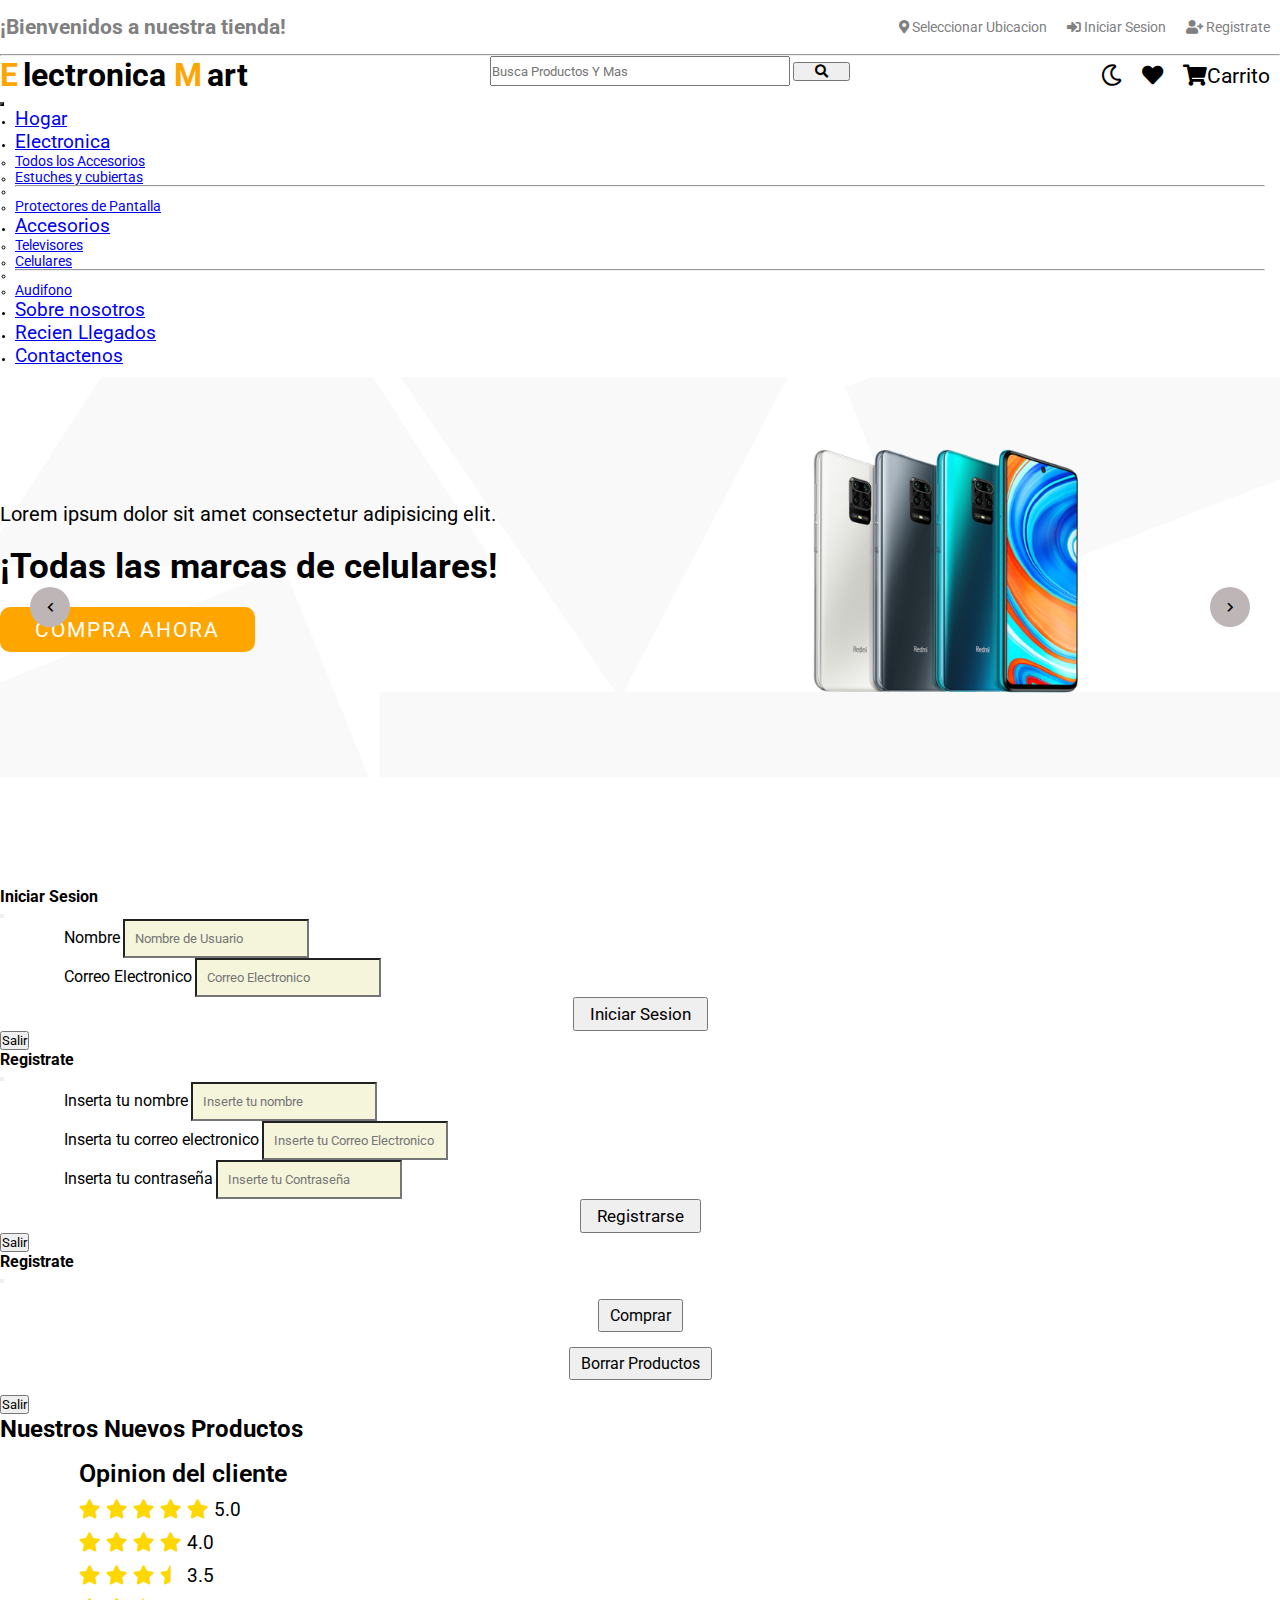
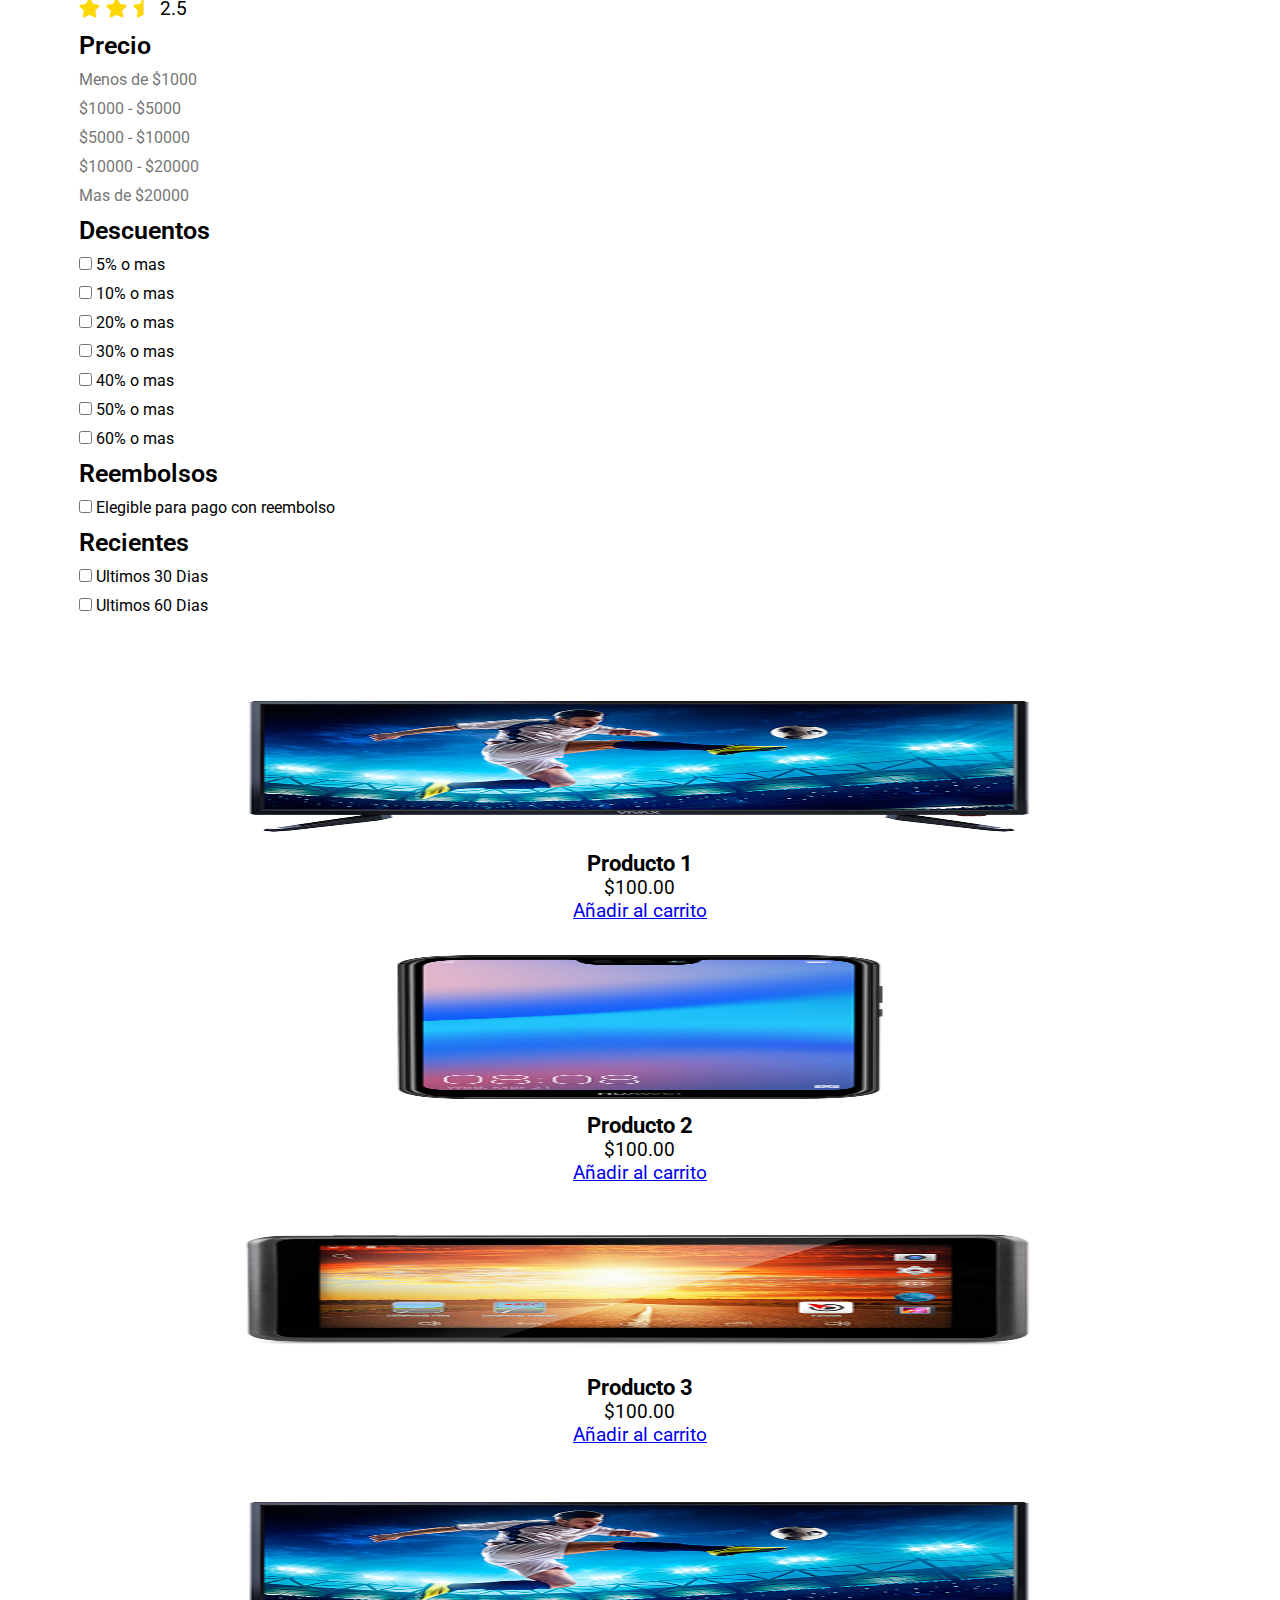
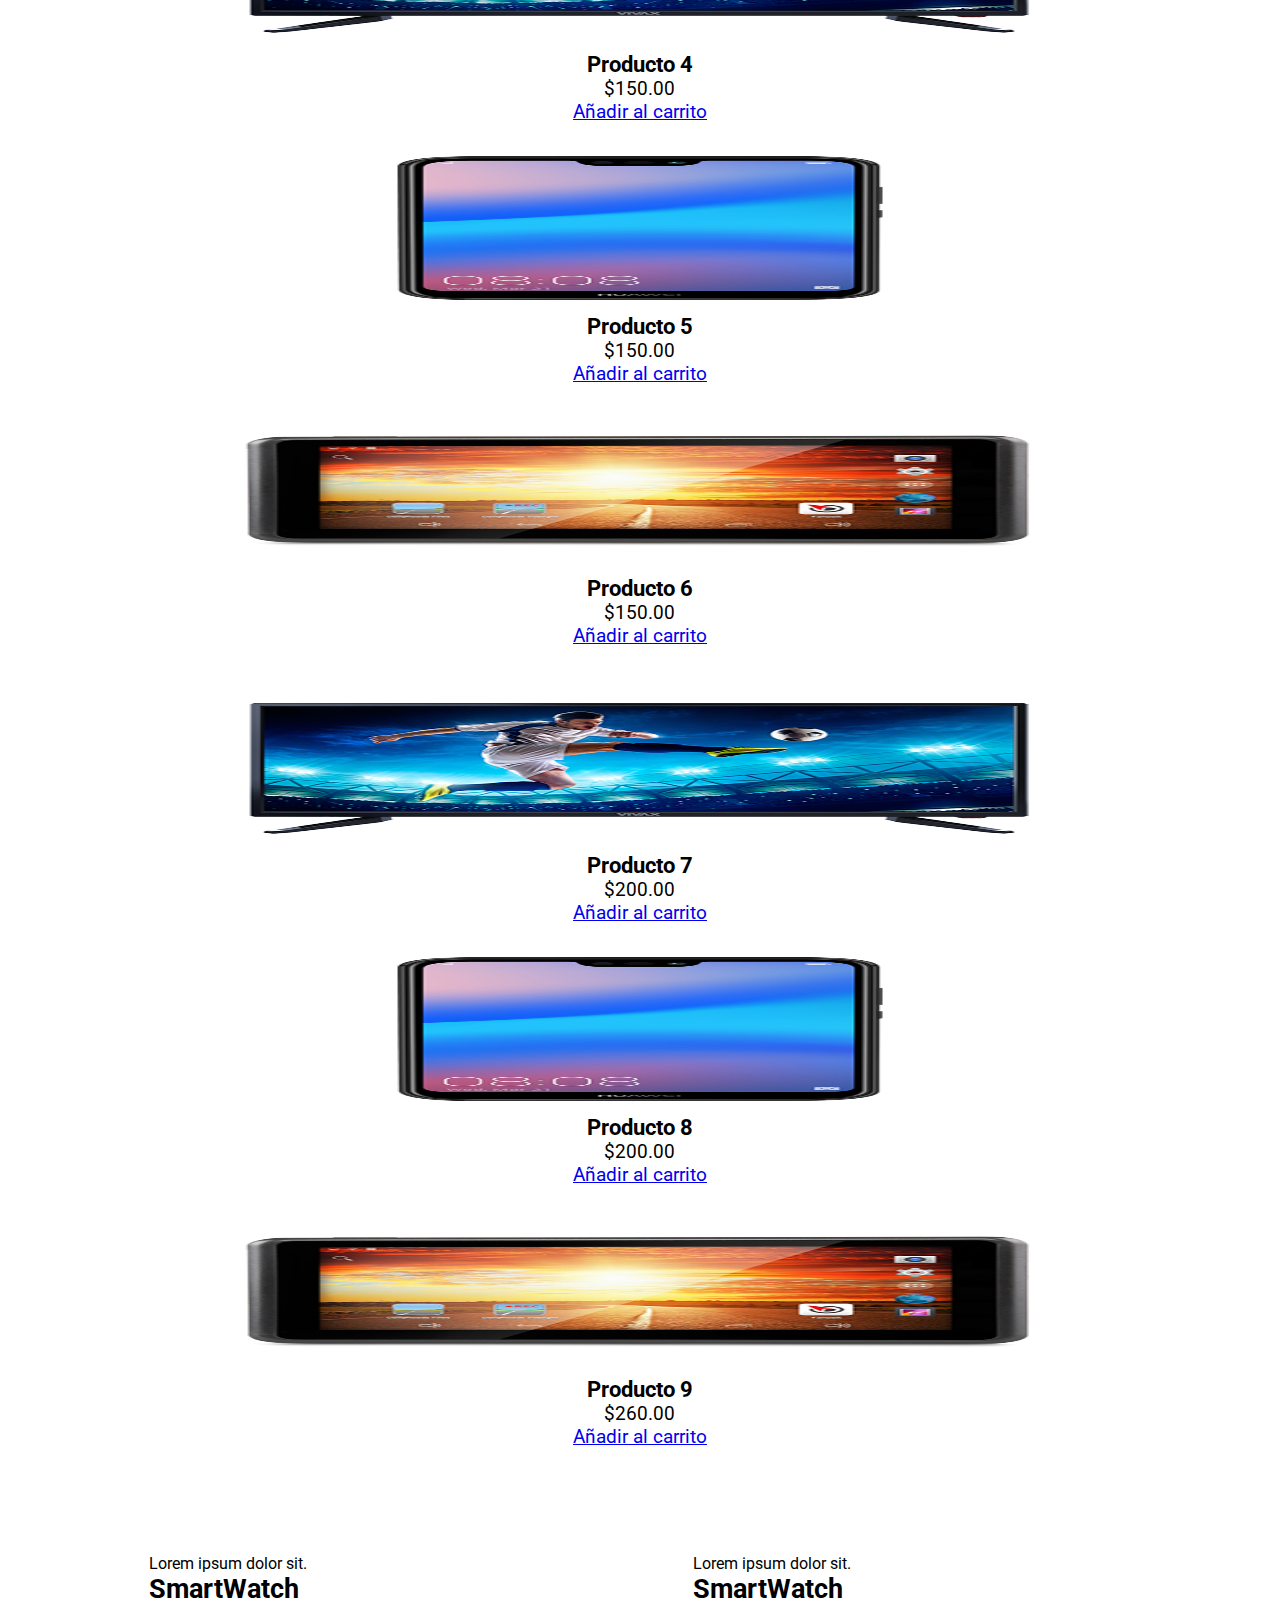
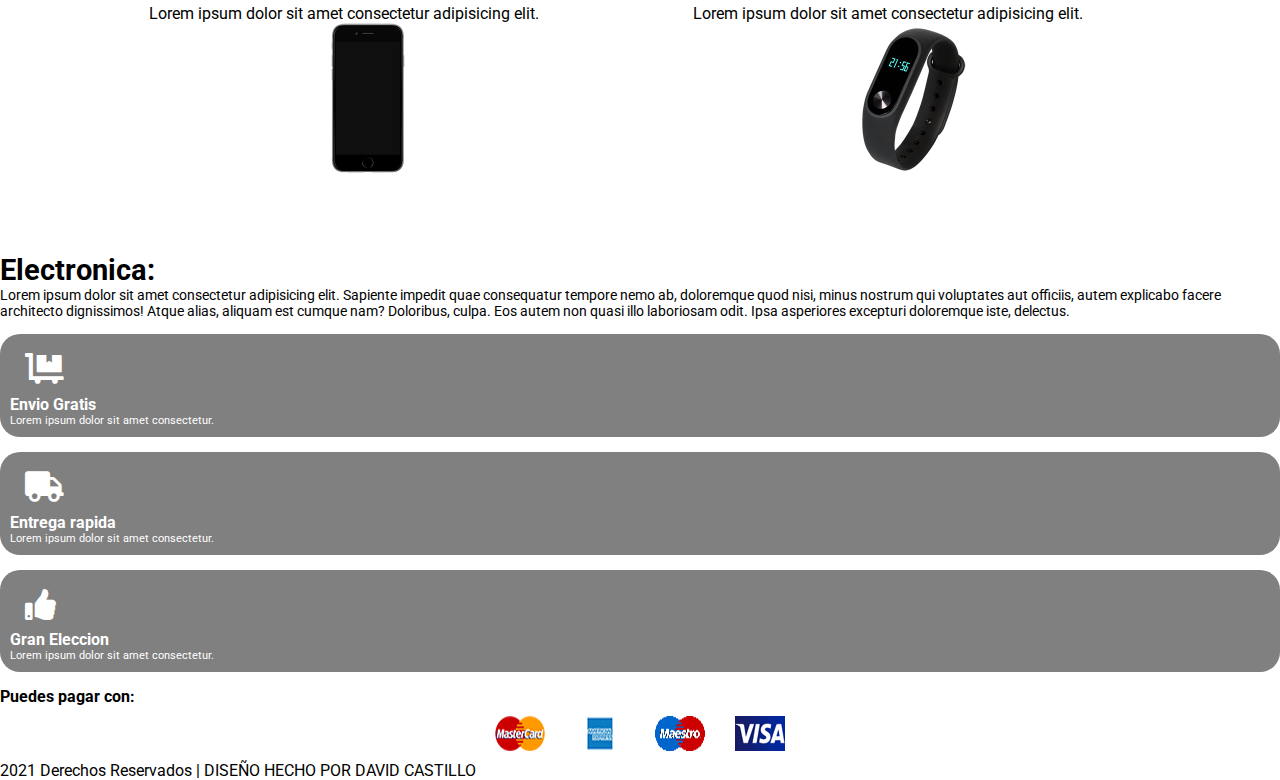
<file: index.html>
<!DOCTYPE html>
<html lang="es">
<head>
    <meta charset="UTF-8">
    <meta http-equiv="X-UA-Compatible" content="IE=edge">
    <meta name="viewport" content="width=device-width, initial-scale=1.0">
    <title>Electronica Mart</title>
    <!-- estilos css y bootstrap  -->
    <link rel="stylesheet" href="css/estilos.css">
    <link rel="stylesheet" href="css/mediaqueris.css">
    <link href="https://cdn.jsdelivr.net/npm/bootstrap@5.1.0/dist/css/bootstrap.min.css" rel="stylesheet" integrity="sha384-KyZXEAg3QhqLMpG8r+8fhAXLRk2vvoC2f3B09zVXn8CA5QIVfZOJ3BCsw2P0p/We" crossorigin="anonymous">
    <!-- fuentes  -->
    <link rel="preconnect" href="https://fonts.googleapis.com">
    <link rel="preconnect" href="https://fonts.gstatic.com" crossorigin>
    <link href="https://fonts.googleapis.com/css2?family=Roboto&display=swap" rel="stylesheet">
    <!-- iconos  -->
    <link rel="stylesheet" href="https://cdnjs.cloudflare.com/ajax/libs/font-awesome/5.15.4/css/all.min.css" integrity="sha512-1ycn6IcaQQ40/MKBW2W4Rhis/DbILU74C1vSrLJxCq57o941Ym01SwNsOMqvEBFlcgUa6xLiPY/NS5R+E6ztJQ==" crossorigin="anonymous" referrerpolicy="no-referrer" />
</head>
<body>
    <header>
        <div class="container">   
            <div class="titulos-container">
                <div class="titulos">
                    <h2 class="text-center">¡Bienvenidos a nuestra tienda!</h2>
                </div>
                <div class="opciones">
                    <div class="ubicacion">
                        <i class="fas fa-map-marker-alt"></i>
                        Seleccionar Ubicacion
                    </div>
                    <div class="login" data-bs-toggle="modal" data-bs-target="#iniciar-sesion">
                        <i class="fas fa-sign-in-alt"></i>
                        Iniciar Sesion
                    </div>
                    <div class="registro" data-bs-toggle="modal" data-bs-target="#registrate">
                        <i class="fas fa-user-plus"></i>
                        Registrate
                    </div>
                </div>
            </div>
        </div>
        <hr>
        <div class="container">
             <!-- barra de busqueda  -->
             <div class="busqueda">
                 <div class="titulo">
                    <h1>
                        <span>E</span>lectronica <span>M</span>art
                    </h1>
                 </div>
                <div class="container-form">
                    <form class="d-flex">
                      <input class="form-control me-2" type="search" placeholder="Busca Productos Y Mas" aria-label="Search">
                      <button class="btn btn-outline-success" type="submit">
                        <i class="fas fa-search"></i>
                      </button>
                    </form>
                </div>
                <div class="mas-opciones">
                    <div class="nocturno">
                        <i class="far fa-moon"></i>
                    </div>
                    <div class="favoritos">
                        <i class="fas fa-heart"></i>
                    </div>
                    <div class="carrito" data-bs-toggle="modal" data-bs-target="#carrito">
                        <i class="fas fa-shopping-cart"></i>Carrito
                    </div>
                </div>

             </div>
        </div>
            <nav class="navbar navbar-expand-lg bg-primary">
                <div class="container-fluid">
                  <button class="navbar-toggler" type="button" data-bs-toggle="collapse" data-bs-target="#navbarSupportedContent" aria-controls="navbarSupportedContent" aria-expanded="false" aria-label="Toggle navigation">
                    <span class="navbar-toggler-icon text-white"></span>
                  </button>
                  <div class="collapse navbar-collapse" id="navbarSupportedContent">
                    <ul class="navbar-nav me-auto mb-2 mb-lg-0">
                      <li class="nav-item">
                        <a class="nav-link active text-white" aria-current="page" href="index.html">Hogar</a>
                      </li>
                      <li class="nav-item dropdown">
                        <a class="nav-link dropdown-toggle text-white" href="html/electronica.html" id="navbarDropdown" role="button" data-bs-toggle="dropdown" aria-expanded="false">Electronica</a>
                        <ul class="dropdown-menu" aria-labelledby="navbarDropdown">
                            <li><a class="dropdown-item" href="html/electronica.html">Todos los Accesorios</a></li>
                            <li><a class="dropdown-item" href="html/electronica.html">Estuches y cubiertas</a></li>
                            <li><hr class="dropdown-divider"></li>
                            <li><a class="dropdown-item" href="html/electronica.html">Protectores de Pantalla</a></li>
                          </ul>
                      </li>
                      <li class="nav-item dropdown">
                        <a class="nav-link dropdown-toggle text-white" href="html/accesorios.html" id="navbarDropdown" role="button" data-bs-toggle="dropdown" aria-expanded="false">
                          Accesorios
                        </a>
                        <ul class="dropdown-menu" aria-labelledby="navbarDropdown">
                          <li><a class="dropdown-item" href="html/accesorios.html">Televisores</a></li>
                          <li><a class="dropdown-item" href="html/accesorios.html">Celulares</a></li>
                          <li><hr class="dropdown-divider"></li>
                          <li><a class="dropdown-item" href="html/accesorios.html">Audifono</a></li>
                        </ul>
                      </li>
                      <li class="nav-item">
                        <a class="nav-link text-white" href="html/nosotros.html" tabindex="-1" aria-disabled="true">Sobre nosotros</a>
                      </li>
                      <li class="nav-item">
                        <a class="nav-link text-white" href="#" tabindex="-1" aria-disabled="true">Recien Llegados</a>
                      </li>
                      <li class="nav-item">
                        <a class="nav-link text-white" href="html/contactos.html" tabindex="-1" aria-disabled="true">Contactenos</a>
                      </li>
                    </ul>
                   
                  </div>
                </div>
              </nav>
        </div>
    </header>  
   
        <div class="slider">
            <div class="slider-item">
                <div class="item item-active" id="item1">
                    <div class="container">
                        <p>Lorem ipsum dolor sit amet consectetur adipisicing elit.</p>
                        <h2>¡Los mejores Televisores para Ti!</h2>
                        <a href="#" class="cta">Compra Ahora</a>
                    </div>
                </div>
                <div class="item" id="item2">
                    <div class="container">
                        <p>Lorem ipsum dolor sit amet consectetur adipisicing elit.</p>
                        <h2>¡Todas las marcas de celulares!</h2>
                        <a href="#" class="cta">Compra Ahora</a>
                    </div>
                </div>
                <div class="item" id="item3">
                    <div class="container">

                        <p>Lorem ipsum dolor sit amet consectetur adipisicing elit.</p>
                        <h2>¡Los mejores aires para ti!</h2>
                        <a href="#" class="cta">Compra Ahora</a>
                    </div>
                </div>
            </div>
            <div class="slider-left">
                <i class="fas fa-chevron-left"></i>
            </div>
            <div class="slider-right">
                <i class="fas fa-chevron-right"></i>
            </div>
        </div>
    
  <!-- Modal -->
  <div class="modal fade" id="iniciar-sesion" tabindex="-1" aria-labelledby="exampleModalLabel" aria-hidden="true">
    <div class="modal-dialog">
      <div class="modal-content">
        <div class="modal-header">
          <h2 class="modal-title" id="exampleModalLabel">Iniciar Sesion</h2>
          <button type="button" class="btn-close" data-bs-dismiss="modal" aria-label="Close"></button>
        </div>
        <div class="modal-body">
          <form action="" onsubmit="return validarLogin();">
              <div class="mb-3">
                <label for="" class="form-label">Nombre</label>
                <input type="text"
                  class="form-control" name="" id="nombreLogin" aria-describedby="helpId" placeholder="Nombre de Usuario" required>
              </div>
              <div class="mb-3">
                <label for="" class="form-label">Correo Electronico</label>
                <input type="email"
                  class="form-control" name="" id="emailLogin" aria-describedby="helpId" placeholder="Correo Electronico" required>
              </div>
              <input type="submit" class="btn btn-danger" id="btnLogin" value="Iniciar Sesion">
          </form>
        </div>
        <div class="modal-footer">
          <button type="button" class="btn btn-secondary" data-bs-dismiss="modal">Salir</button>
          <!-- <button type="button" class="btn btn-primary">Iniciar Sesion</button> -->
        </div>
      </div>
    </div>
  </div>

  <div class="modal fade" id="registrate" tabindex="-1" aria-labelledby="exampleModalLabel" aria-hidden="true">
    <div class="modal-dialog">
      <div class="modal-content">
        <div class="modal-header">
          <h2 class="modal-title" id="exampleModalLabel">Registrate</h2>
          <button type="button" class="btn-close" data-bs-dismiss="modal" aria-label="Close"></button>
        </div>
        <div class="modal-body">
          <form action="" onsubmit="return validarRegistro();">
              <div class="mb-3">
                <label for="" class="form-label">Inserta tu nombre</label>
                <input type="text"
                  class="form-control" name="" id="nombreRegistro" aria-describedby="helpId" placeholder="Inserte tu nombre" required>
              </div>
              <div class="mb-3">
                <label for="" class="form-label">Inserta tu correo electronico</label>
                <input type="email"
                  class="form-control" name="" id="emailRegistro" aria-describedby="helpId" placeholder="Inserte tu Correo Electronico" required>
              </div>
              <div class="mb-3">
                <label for="" class="form-label">Inserta tu contraseña</label>
                <input type="password"
                  class="form-control" name="" id="passwordRegistro" aria-describedby="helpId" placeholder="Inserte tu Contraseña" spellcheck="true" required>
              </div>
              <input type="submit" class="btn btn-danger" id="btnRegistro" value="Registrarse">
          </form>
        </div>
        <div class="modal-footer">
          <button type="button" class="btn btn-secondary" data-bs-dismiss="modal">Salir</button>
          <!-- <button type="button" class="btn btn-primary">Iniciar Sesion</button> -->
        </div>
      </div>
    </div>
  </div>

  <div class="modal fade" id="carrito" tabindex="-1" aria-labelledby="exampleModalLabel" aria-hidden="true">
    <div class="modal-dialog">
      <div class="modal-content">
        <div class="modal-header">
          <h2 class="modal-title" id="exampleModalLabel">Registrate</h2>
          <button type="button" class="btn-close" data-bs-dismiss="modal" aria-label="Close"></button>
        </div>
        <div class="modal-body">
            <div class="container kart-body">
                <div class="btn-container d-flex mx-3">
                    <button class="btn btn-danger btn-kart" onclick="doAction('comprar');">Comprar</button>  
                    <button class="btn btn-warning text-white btn-kart" onclick="doAction('borrar');">Borrar Productos</button>   
                </div>
            </div>
        </div>
        <div class="modal-footer">
          <button type="button" class="btn btn-secondary" data-bs-dismiss="modal">Salir</button>
          <!-- <button type="button" class="btn btn-primary">Iniciar Sesion</button> -->
        </div>
      </div>
    </div>
  </div>

    <main id="contenido-principal">
        <h2 class="titulo-principal text-center">Nuestros <span>Nuevos Productos</span></h2>
        <div class="container">
            <div class="row contenedor-principal">
                <aside class="col-12 col-lg-3 contenido-relacionado">
                    <div class="contenido bg-light">
                        <div class="calificaciones">
                            <h2 class="titulos-aside">Opinion del cliente</h2>
                            <div class="five-star">
                                <i class="fas fa-star"></i>
                                <i class="fas fa-star"></i>
                                <i class="fas fa-star"></i>
                                <i class="fas fa-star"></i>
                                <i class="fas fa-star"></i>
                                5.0
                            </div>
                            <div class="four-star">
                                <i class="fas fa-star"></i>
                                <i class="fas fa-star"></i>
                                <i class="fas fa-star"></i>
                                <i class="fas fa-star"></i>
                                4.0
                            </div>
                            <div class="treeHalf-star">
                                <i class="fas fa-star"></i>
                                <i class="fas fa-star"></i>
                                <i class="fas fa-star"></i>
                                <i class="fas fa-star-half"></i>
                                3.5 
                            </div>
                             <div class="treeHalf-star">
                                <i class="fas fa-star"></i>
                                <i class="fas fa-star"></i>
                                <i class="fas fa-star-half"></i>
                                2.5 
                            </div>
                        </div>
                        <div class="precio">
                            <h2 class="titulos-aside">Precio</h2>
                            <ul>
                                <li>
                                    <a href="#" class="precios">Menos de $1000</a>
                                </li>
                                <li>
                                    <a href="#" class="precios">$1000 - $5000</a>
                                </li>
                                <li>
                                    <a href="#" class="precios">$5000 - $10000</a>
                                </li>
                                <li>
                                    <a href="#" class="precios">$10000 - $20000</a>
                                </li>
                                <li>
                                    <a href="#" class="precios">Mas de $20000</a>
                                </li>
                            </ul>
                        </div>
                        <div class="descuentos">
                            <h2 class="titulos-aside">Descuentos</h2>
                            <div class="box1">
                                <label>
                                    <input type="checkbox" id="cbox1" value="first_value">
                                    5% o mas
                                </label>
                            </div>
                            <div class="box2">
                                <label>
                                    <input type="checkbox" id="cbox1" value="first_value">
                                    10% o mas
                                </label>
                            </div>
                            <div class="box3">   
                                <label>
                                    <input type="checkbox" id="cbox1" value="first_value">
                                    20% o mas
                                </label>
                            </div>
                            <div class="box4">    
                                <label>
                                    <input type="checkbox" id="cbox1" value="first_value">
                                    30% o mas
                                </label>
                            </div>
                            <div class="box5">    
                                <label>
                                    <input type="checkbox" id="cbox1" value="first_value">
                                    40% o mas
                                </label>
                            </div>
                            <div class="box6">     
                            <label>
                                <input type="checkbox" id="cbox1" value="first_value">
                                50% o mas
                            </label>
                            </div>
                            <div class="box7">
                                <label>
                                    <input type="checkbox" id="cbox1" value="first_value">
                                    60% o mas
                                </label>
                            </div>
                        </div>
                        <div class="reembolsos">
                            <h2 class="titulos-aside">Reembolsos</h2>
                             <div class="box7">
                                <label>
                                    <input type="checkbox" id="cbox1" value="first_value">
                                    Elegible para pago con reembolso
                                </label>
                            </div>
                        </div>
                        <div class="recien-llegados">
                            <h2 class="titulos-aside">Recientes</h2>
                             <div class="box7">
                                <label>
                                    <input type="checkbox" id="cbox1" value="first_value">
                                    Ultimos 30 Dias
                                </label>
                            </div>
                            <div class="box7">
                                <label>
                                    <input type="checkbox" id="cbox1" value="first_value">
                                    Ultimos 60 Dias
                                </label>
                            </div>
                        </div>
                    </div>
                </aside>
                <div class="col-12 col-lg-9 producto">
                    <div class="contenido productos">
                        <div class="row">
                            <div class="col-12 col-md-4">
                                <div class="item-producto border">
                                    <div class="img-container">
                                        <img src="images/producto1.png" alt="">
                                    </div>
                                    <h2 class="producto-titulo">Producto 1</h2>
                                    <p class="producto-precio">$100.00</p>
                                    <a href="#" class="btn-comprar btn btn-primary">Añadir al carrito</a>
                                </div>
                            </div>
                            <div class="col-12 col-md-4">
                                <div class="item-producto border">
                                    <div class="img-container img-2">
                                        <img src="images/Producto2.png" alt="">
                                    </div>
                                    <h2 class="producto-titulo">Producto 2</h2>
                                    <p class="producto-precio">$100.00</p>
                                    <a href="#" class="btn-comprar btn btn-primary">Añadir al carrito</a>
                                </div>
                            </div>
                            <div class="col-12 col-md-4">
                                <div class="item-producto border">
                                    <div class="img-container img-3">
                                        <img src="images/Producto3.png" alt="">
                                    </div>
                                    <h2 class="producto-titulo">Producto 3</h2>
                                    <p class="producto-precio">$100.00</p>
                                    <a href="#" class="btn-comprar btn btn-primary">Añadir al carrito</a>
                                </div>
                            </div>
                        </div>
                         <div class="row">
                            <div class="col-12 col-md-4">
                                <div class="item-producto border">
                                    <div class="img-container">
                                        <img src="images/producto1.png" alt="">
                                    </div>
                                    <h2 class="producto-titulo">Producto 4</h2>
                                    <p class="producto-precio">$150.00</p>
                                    <a href="#" class="btn-comprar btn btn-primary">Añadir al carrito</a>
                                </div>
                            </div>
                            <div class="col-12 col-md-4">
                                <div class="item-producto border">
                                    <div class="img-container img-2">
                                        <img src="images/Producto2.png" alt="">
                                    </div>
                                    <h2 class="producto-titulo">Producto 5</h2>
                                    <p class="producto-precio">$150.00</p>
                                    <a href="#" class="btn-comprar btn btn-primary">Añadir al carrito</a>
                                </div>
                            </div>
                            <div class="col-12 col-md-4">
                                <div class="item-producto border">
                                    <div class="img-container img-3">
                                        <img src="images/Producto3.png" alt="">
                                    </div>
                                    <h2 class="producto-titulo">Producto 6</h2>
                                    <p class="producto-precio">$150.00</p>
                                    <a href="#" class="btn-comprar btn btn-primary">Añadir al carrito</a>
                                </div>
                            </div>
                        </div>
                         <div class="row row-responsive">
                            <div class="col-12 col-md-4">
                                <div class="item-producto border">
                                    <div class="img-container">
                                        <img src="images/producto1.png" alt="">
                                    </div>
                                    <h2 class="producto-titulo">Producto 7</h2>
                                    <p class="producto-precio">$200.00</p>
                                    <a href="#" class="btn-comprar btn btn-primary">Añadir al carrito</a>
                                </div>
                            </div>
                            <div class="col-12 col-md-4">
                                <div class="item-producto border">
                                    <div class="img-container img-2">
                                        <img src="images/Producto2.png" alt="">
                                    </div>
                                    <h2 class="producto-titulo">Producto 8</h2>
                                    <p class="producto-precio">$200.00</p>
                                    <a href="#" class="btn-comprar btn btn-primary">Añadir al carrito</a>
                                </div>
                            </div>
                            <div class="col-12 col-md-4">
                                <div class="item-producto border">
                                    <div class="img-container img-3">
                                        <img src="images/Producto3.png" alt="">
                                    </div>
                                    <h2 class="producto-titulo">Producto 9</h2>
                                    <p class="producto-precio">$200.00</p>
                                    <a href="#" class="btn-comprar btn btn-primary">Añadir al carrito</a>
                                </div>
                            </div>
                        </div>
                    </div>
                </div>
            </div>
        </div>
        <div class="banner-container">
            <div class="parallax">
                <div class="row">
                    <div class="col-12 col-lg-6">
                        <div class="banner-item">
                            <div class="img-container">
                                <img src="images/bannerItem1.png" alt="">
                            </div>
                            <div class="text-container">    
                                <p>Lorem ipsum dolor sit.</p>
                                <h2>SmartWatch</h2>
                                <p>Lorem ipsum dolor sit amet consectetur adipisicing elit.</p>
                            </div>
                        </div>
                    </div>
                    <div class="col-12 col-lg-6">
                        <div class="banner-item">
                            <div class="img-container">
                                <img src="images/bannerItem2.png" alt="">
                            </div>
                            <div class="text-container">    
                                <p>Lorem ipsum dolor sit.</p>
                                <h2>SmartWatch</h2>
                                <p>Lorem ipsum dolor sit amet consectetur adipisicing elit.</p>
                            </div>
                        </div>
                    </div>
                </div>
            </div>
        </div>
        <div class="electronica-container">
            <div class="container">
                <div class="electronica-parrafo">
                    <h2>Electronica:</h2>
                    <p>Lorem ipsum dolor sit amet consectetur adipisicing elit. Sapiente impedit quae consequatur tempore nemo ab, doloremque quod nisi, minus nostrum qui voluptates aut officiis, autem explicabo facere architecto dignissimos! Atque alias, aliquam est cumque nam? Doloribus, culpa. Eos autem non quasi illo laboriosam odit. Ipsa asperiores excepturi doloremque iste, delectus.</p>
                </div>
                <div class="row">
                    <div class="col-12 col-md-4">
                        <div class="recurso-item d-flex justify-content-center">
                            <div class="icon">
                                <i class="fas fa-dolly-flatbed"></i>
                            </div>
                            <div class="text-container">
                                <h2>Envio Gratis</h2>
                                <p>Lorem ipsum dolor sit amet consectetur.</p>
                            </div>
                        </div>
                    </div>
                    <div class="col-12 col-md-4">
                        <div class="recurso-item d-flex justify-content-center">
                            <div class="icon">
                                <i class="fas fa-truck"></i>
                            </div>
                            <div class="text-container">
                                <h2>Entrega rapida</h2>
                                <p>Lorem ipsum dolor sit amet consectetur.</p>
                            </div>
                        </div>
                    </div>
                    <div class="col-12 col-md-4">
                        <div class="recurso-item d-flex justify-content-center">
                            <div class="icon">
                                <i class="fas fa-thumbs-up"></i>
                            </div>
                            <div class="text-container">
                                <h2>Gran Eleccion</h2>
                                <p>Lorem ipsum dolor sit amet consectetur.</p>
                            </div>
                        </div>
                    </div>
                </div>
            </div>
            
        </div>
 
    </main>
    <footer>
        <div class="pagos">
            <h2 class="text-center">Puedes pagar con:</h2>
            <ul>
                <li>
                    <img src="images/card1.png" alt="">
                </li>
                <li>
                    <img src="images/card2.png" alt="">
                </li>
               <!--  <li>
                    <img src="images/card3.png" alt="">
                </li> -->
                <li>
                    <img src="images/card4.png" alt="">
                </li>
                <li>
                    <img src="images/card5.png" alt="">
                </li>
            </ul>
        </div>
        <div class="pie text-center bg-dark text-white py-2">
            2021 Derechos Reservados | DISEÑO HECHO POR DAVID CASTILLO
        </div>
    </footer>
    <!-- scripts  -->
    <script src="https://cdn.jsdelivr.net/npm/bootstrap@5.1.0/dist/js/bootstrap.bundle.min.js" integrity="sha384-U1DAWAznBHeqEIlVSCgzq+c9gqGAJn5c/t99JyeKa9xxaYpSvHU5awsuZVVFIhvj" crossorigin="anonymous"></script>
    <script src="javascript/main.js"></script>
    <script src="javascript/carrito.js"></script>
    <script src="javascript/validacion.js"></script>
</body>
</html>
</file>
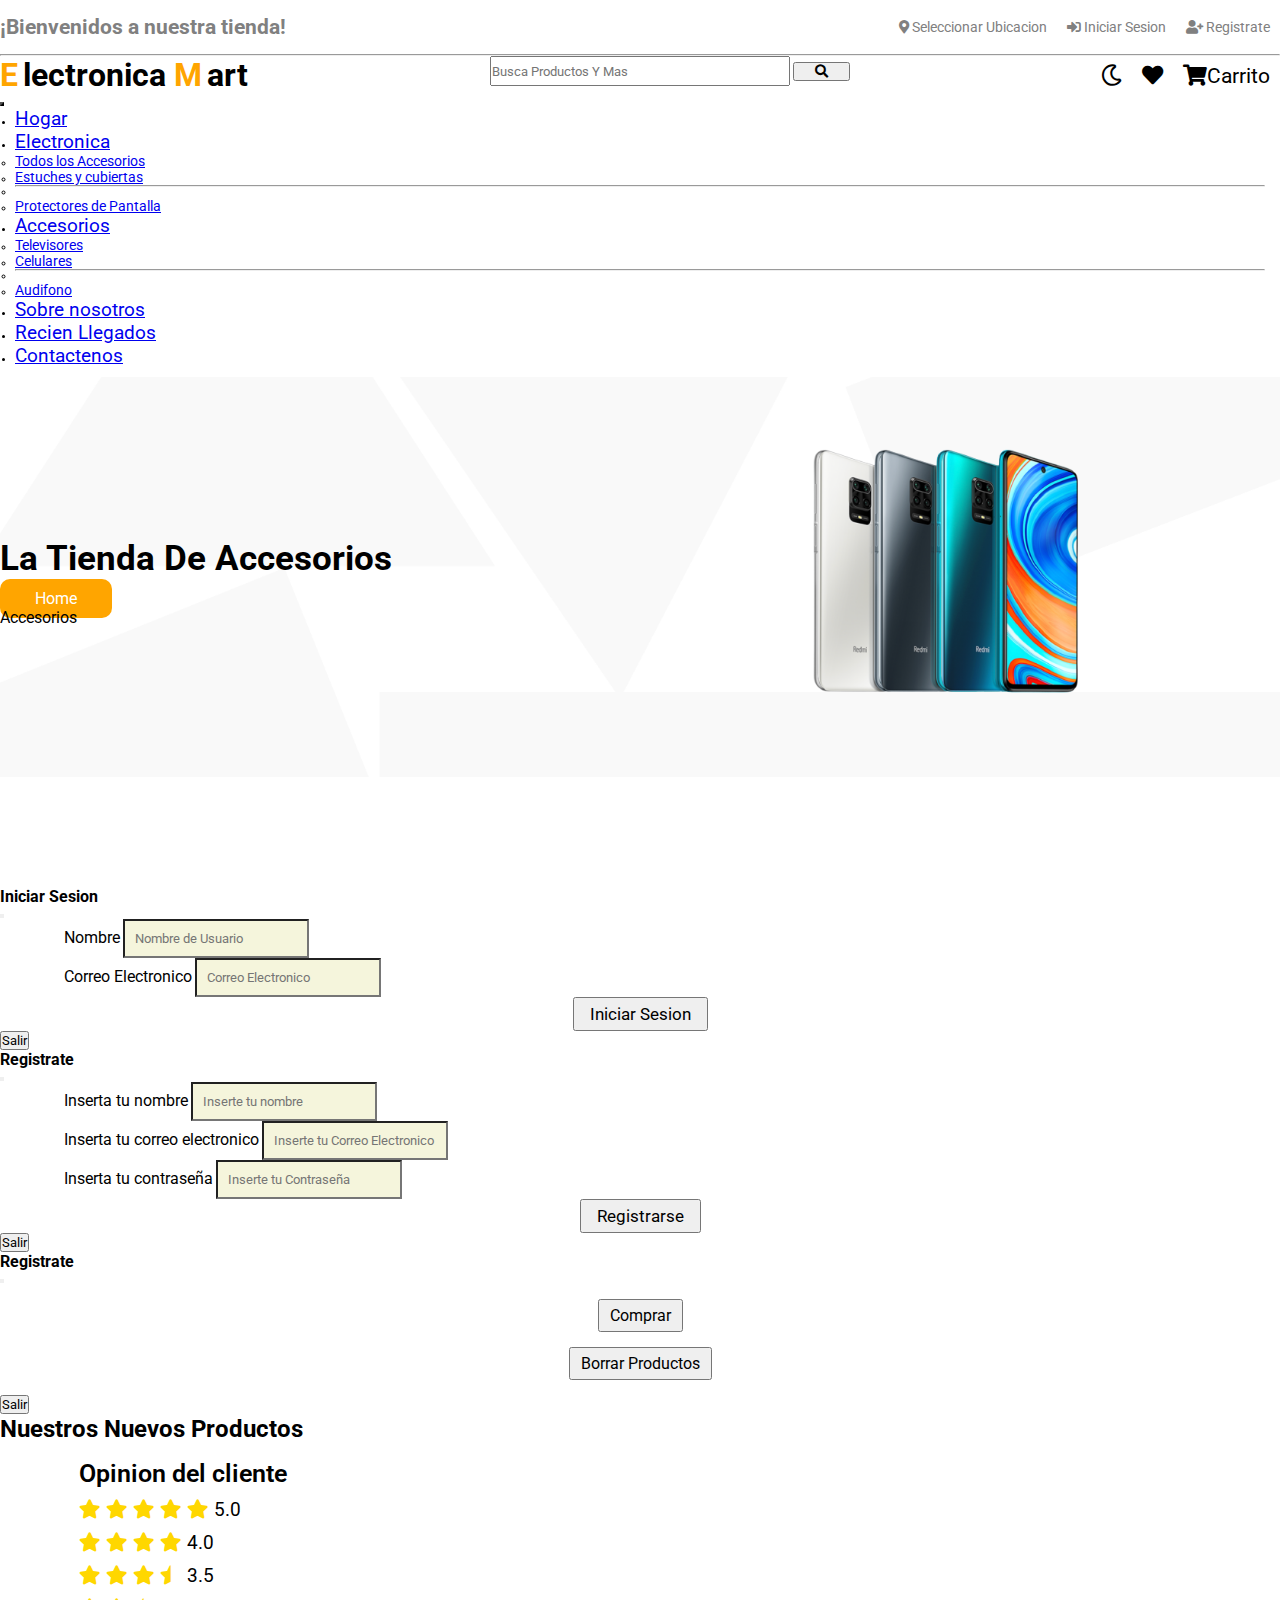
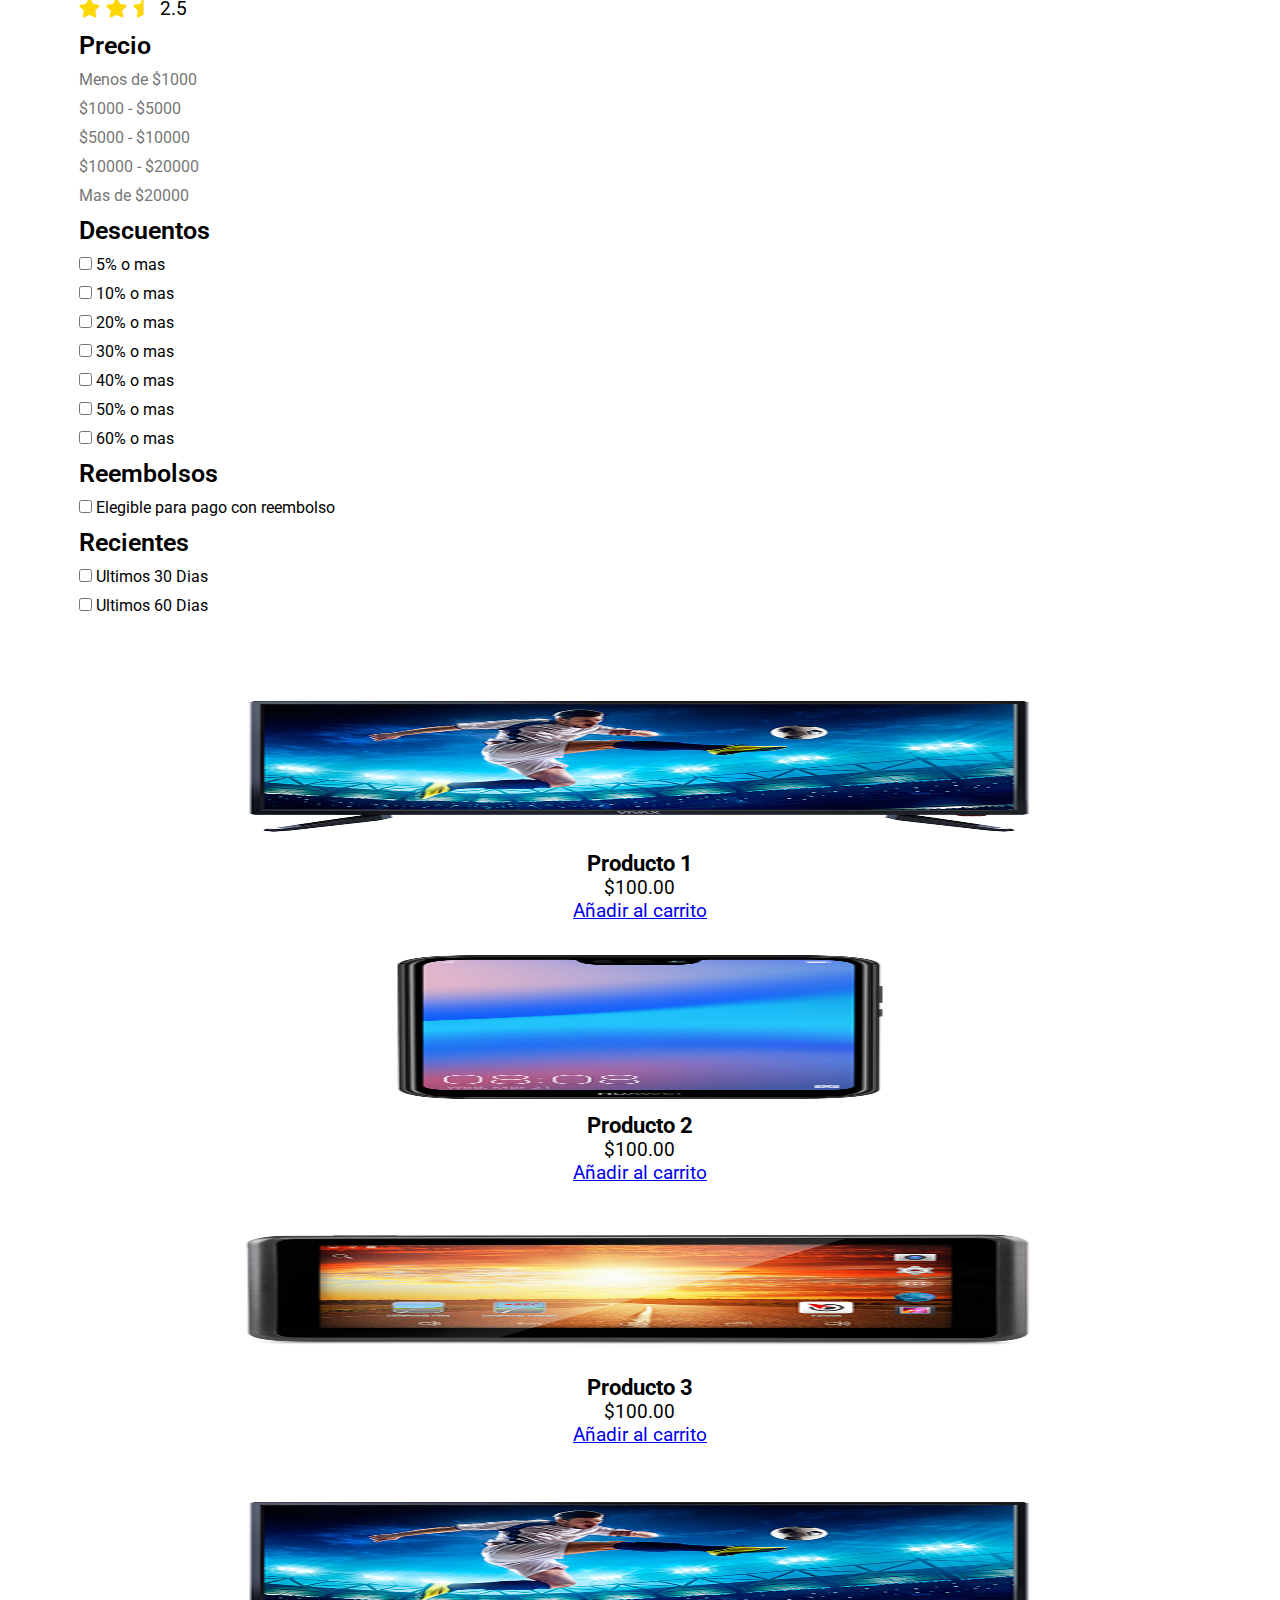
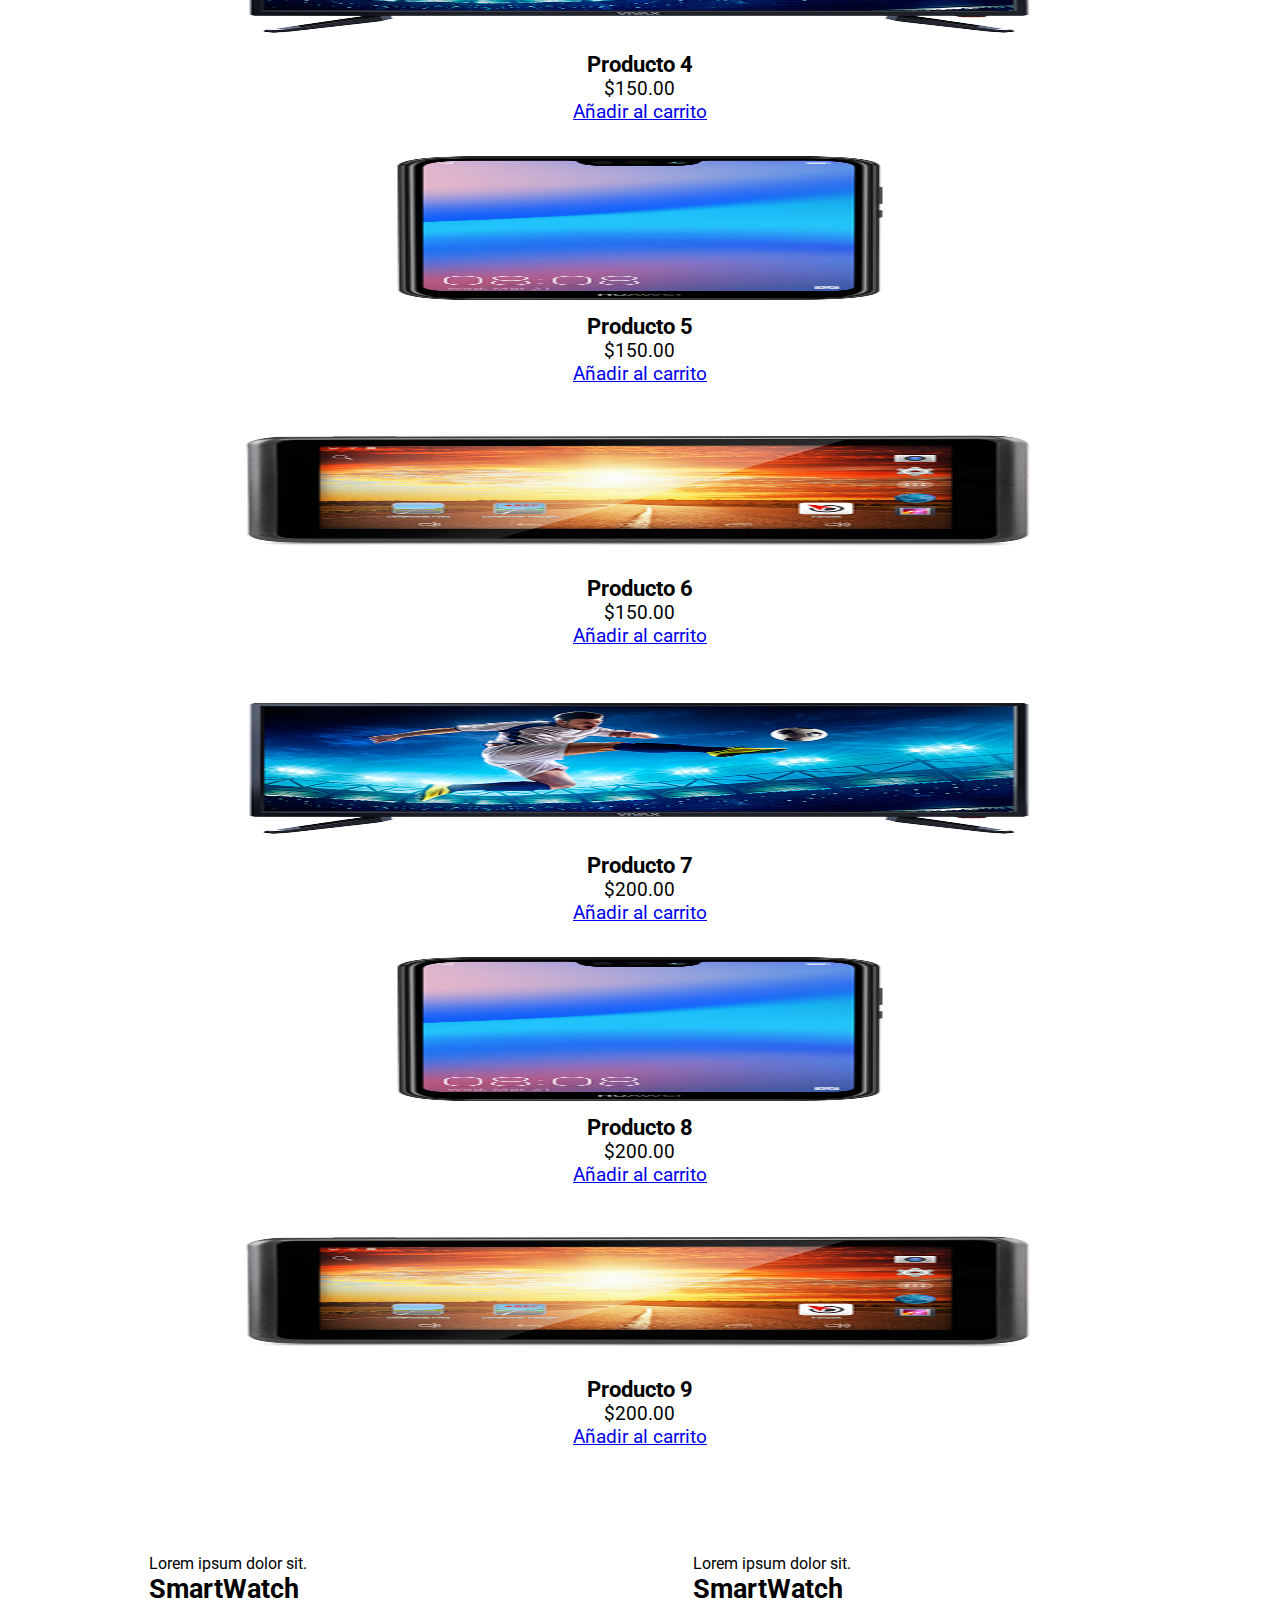
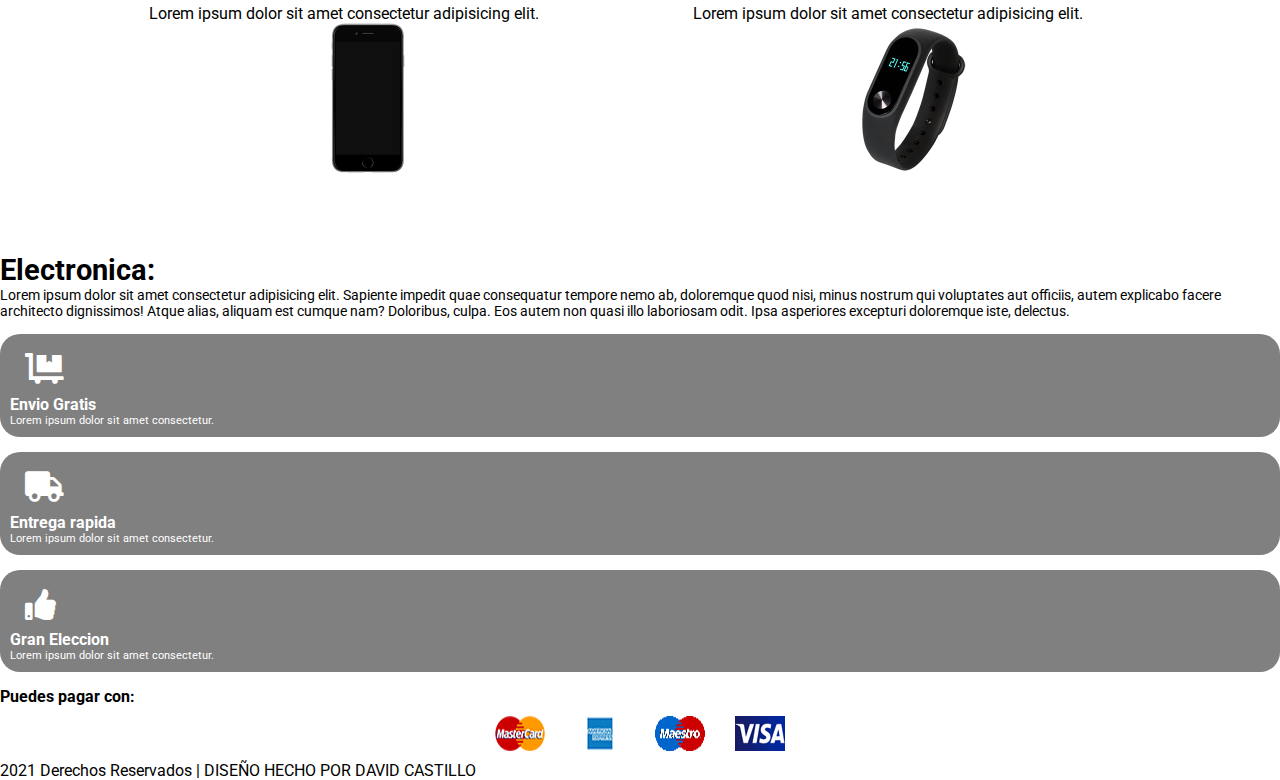
<file: html/accesorios.html>
<!DOCTYPE html>
<html lang="en">
<head>
    <meta charset="UTF-8">
    <meta http-equiv="X-UA-Compatible" content="IE=edge">
    <meta name="viewport" content="width=device-width, initial-scale=1.0">
    <title>Electronica Mart</title>
    <!-- estilos css y bootstrap  -->
    <link rel="stylesheet" href="../css/estilos.css">
    <link rel="stylesheet" href="../css/mediaqueris.css">
    <link href="https://cdn.jsdelivr.net/npm/bootstrap@5.1.0/dist/css/bootstrap.min.css" rel="stylesheet" integrity="sha384-KyZXEAg3QhqLMpG8r+8fhAXLRk2vvoC2f3B09zVXn8CA5QIVfZOJ3BCsw2P0p/We" crossorigin="anonymous">
    <!-- fuentes  -->
    <link rel="preconnect" href="https://fonts.googleapis.com">
    <link rel="preconnect" href="https://fonts.gstatic.com" crossorigin>
    <link href="https://fonts.googleapis.com/css2?family=Roboto&display=swap" rel="stylesheet">
    <!-- iconos  -->
    <link rel="stylesheet" href="https://cdnjs.cloudflare.com/ajax/libs/font-awesome/5.15.4/css/all.min.css" integrity="sha512-1ycn6IcaQQ40/MKBW2W4Rhis/DbILU74C1vSrLJxCq57o941Ym01SwNsOMqvEBFlcgUa6xLiPY/NS5R+E6ztJQ==" crossorigin="anonymous" referrerpolicy="no-referrer" />
</head>
<body id="ACCESORIOS">
	 <header>
        <div class="container">   
            <div class="titulos-container">
                <div class="titulos">
                    <h2 class="text-center">¡Bienvenidos a nuestra tienda!</h2>
                </div>
                <div class="opciones">
                    <div class="ubicacion">
                        <i class="fas fa-map-marker-alt"></i>
                        Seleccionar Ubicacion
                    </div>
                    <div class="login" data-bs-toggle="modal" data-bs-target="#iniciar-sesion">
                        <i class="fas fa-sign-in-alt"></i>
                        Iniciar Sesion
                    </div>
                    <div class="registro" data-bs-toggle="modal" data-bs-target="#registrate">
                        <i class="fas fa-user-plus"></i>
                        Registrate
                    </div>
                </div>
            </div>
        </div>
        <hr>
        <div class="container">
             <!-- barra de busqueda  -->
             <div class="busqueda">
                 <div class="titulo">
                    <h1>
                        <span>E</span>lectronica <span>M</span>art
                    </h1>
                 </div>
                <div class="container-form">
                    <form class="d-flex">
                      <input class="form-control me-2" type="search" placeholder="Busca Productos Y Mas" aria-label="Search">
                      <button class="btn btn-outline-success" type="submit">
                        <i class="fas fa-search"></i>
                      </button>
                    </form>
                </div>
                <div class="mas-opciones">
                    <div class="nocturno">
                        <i class="far fa-moon"></i>
                    </div>
                    <div class="favoritos">
                        <i class="fas fa-heart"></i>
                    </div>
                    <div class="carrito" data-bs-toggle="modal" data-bs-target="#carrito">
                        <i class="fas fa-shopping-cart"></i>Carrito
                    </div>
                </div>

             </div>
        </div>
            <nav class="navbar navbar-expand-lg bg-primary">
                <div class="container-fluid">
                  <button class="navbar-toggler" type="button" data-bs-toggle="collapse" data-bs-target="#navbarSupportedContent" aria-controls="navbarSupportedContent" aria-expanded="false" aria-label="Toggle navigation">
                    <span class="navbar-toggler-icon text-white"></span>
                  </button>
                  <div class="collapse navbar-collapse" id="navbarSupportedContent">
                    <ul class="navbar-nav me-auto mb-2 mb-lg-0">
                      <li class="nav-item">
                        <a class="nav-link active text-white" aria-current="page" href="../index.html">Hogar</a>
                      </li>
                      <li class="nav-item dropdown">
                        <a class="nav-link dropdown-toggle text-white" href="electronica.html" id="navbarDropdown" role="button" data-bs-toggle="dropdown" aria-expanded="false">Electronica</a>
                        <ul class="dropdown-menu" aria-labelledby="navbarDropdown">
                            <li><a class="dropdown-item" href="electronica.html">Todos los Accesorios</a></li>
                            <li><a class="dropdown-item" href="electronica.html">Estuches y cubiertas</a></li>
                            <li><hr class="dropdown-divider"></li>
                            <li><a class="dropdown-item" href="electronica.html">Protectores de Pantalla</a></li>
                          </ul>
                      </li>
                      <li class="nav-item dropdown">
                        <a class="nav-link dropdown-toggle text-white" href="accesorios.html" id="navbarDropdown" role="button" data-bs-toggle="dropdown" aria-expanded="false">
                          Accesorios
                        </a>
                        <ul class="dropdown-menu" aria-labelledby="navbarDropdown">
                          <li><a class="dropdown-item" href="accesorios.html">Televisores</a></li>
                          <li><a class="dropdown-item" href="accesorios.html">Celulares</a></li>
                          <li><hr class="dropdown-divider"></li>
                          <li><a class="dropdown-item" href="accesorios.html">Audifono</a></li>
                        </ul>
                      </li>
                      <li class="nav-item">
                        <a class="nav-link text-white" href="nosotros.html" tabindex="-1" aria-disabled="true">Sobre nosotros</a>
                      </li>
                      <li class="nav-item">
                        <a class="nav-link text-white" href="#" tabindex="-1" aria-disabled="true">Recien Llegados</a>
                      </li>
                      <li class="nav-item">
                        <a class="nav-link text-white" href="contactos.html" tabindex="-1" aria-disabled="true">Contactenos</a>
                      </li>
                    </ul>
                   
                  </div>
                </div>
              </nav>
        </div>
    </header>  
     <div class="slider">
            <div class="slider-item">
                <div class="item item-active" id="item2">
                    <div class="container">
                        <h2>La Tienda De Accesorios</h2>
                        <!-- <a href="#" class="cta">Compra Ahora</a> -->
                        <nav style="--bs-breadcrumb-divider: url(&#34;data:image/svg+xml,%3Csvg xmlns='http://www.w3.org/2000/svg' width='8' height='8'%3E%3Cpath d='M2.5 0L1 1.5 3.5 4 1 6.5 2.5 8l4-4-4-4z' fill='currentColor'/%3E%3C/svg%3E&#34;);" aria-label="breadcrumb">
  							<ol class="breadcrumb">
    							<li class="breadcrumb-item"><a href="#">Home</a></li>
    							<li class="breadcrumb-item active" aria-current="page">Accesorios</li>
  							</ol>
						</nav>
                    </div>
                </div>
            </div>
        </div>

        <div class="modal fade" id="iniciar-sesion" tabindex="-1" aria-labelledby="exampleModalLabel" aria-hidden="true">
            <div class="modal-dialog">
              <div class="modal-content">
                <div class="modal-header">
                  <h2 class="modal-title" id="exampleModalLabel">Iniciar Sesion</h2>
                  <button type="button" class="btn-close" data-bs-dismiss="modal" aria-label="Close"></button>
                </div>
                <div class="modal-body">
                  <form action="" onsubmit="return validarLogin();">
                      <div class="mb-3">
                        <label for="" class="form-label">Nombre</label>
                        <input type="text"
                          class="form-control" name="" id="nombreLogin" aria-describedby="helpId" placeholder="Nombre de Usuario" required>
                      </div>
                      <div class="mb-3">
                        <label for="" class="form-label">Correo Electronico</label>
                        <input type="email"
                          class="form-control" name="" id="emailLogin" aria-describedby="helpId" placeholder="Correo Electronico" required>
                      </div>
                      <input type="submit" class="btn btn-danger" id="btnLogin" value="Iniciar Sesion">
                  </form>
                </div>
                <div class="modal-footer">
                  <button type="button" class="btn btn-secondary" data-bs-dismiss="modal">Salir</button>
                  <!-- <button type="button" class="btn btn-primary">Iniciar Sesion</button> -->
                </div>
              </div>
            </div>
          </div>
        
          <div class="modal fade" id="registrate" tabindex="-1" aria-labelledby="exampleModalLabel" aria-hidden="true">
            <div class="modal-dialog">
              <div class="modal-content">
                <div class="modal-header">
                  <h2 class="modal-title" id="exampleModalLabel">Registrate</h2>
                  <button type="button" class="btn-close" data-bs-dismiss="modal" aria-label="Close"></button>
                </div>
                <div class="modal-body">
                  <form action="" onsubmit="return validarRegistro();">
                      <div class="mb-3">
                        <label for="" class="form-label">Inserta tu nombre</label>
                        <input type="text"
                          class="form-control" name="" id="nombreRegistro" aria-describedby="helpId" placeholder="Inserte tu nombre" required>
                      </div>
                      <div class="mb-3">
                        <label for="" class="form-label">Inserta tu correo electronico</label>
                        <input type="email"
                          class="form-control" name="" id="emailRegistro" aria-describedby="helpId" placeholder="Inserte tu Correo Electronico" required>
                      </div>
                      <div class="mb-3">
                        <label for="" class="form-label">Inserta tu contraseña</label>
                        <input type="password"
                          class="form-control" name="" id="passwordRegistro" aria-describedby="helpId" placeholder="Inserte tu Contraseña" spellcheck="true" required>
                      </div>
                      <input type="submit" class="btn btn-danger" id="btnRegistro" value="Registrarse">
                  </form>
                </div>
                <div class="modal-footer">
                  <button type="button" class="btn btn-secondary" data-bs-dismiss="modal">Salir</button>
                  <!-- <button type="button" class="btn btn-primary">Iniciar Sesion</button> -->
                </div>
              </div>
            </div>
          </div>
        
          <div class="modal fade" id="carrito" tabindex="-1" aria-labelledby="exampleModalLabel" aria-hidden="true">
            <div class="modal-dialog">
              <div class="modal-content">
                <div class="modal-header">
                  <h2 class="modal-title" id="exampleModalLabel">Registrate</h2>
                  <button type="button" class="btn-close" data-bs-dismiss="modal" aria-label="Close"></button>
                </div>
                <div class="modal-body">
                    <div class="container kart-body">
                        <div class="btn-container d-flex mx-3">
                            <button class="btn btn-danger btn-kart" onclick="doAction('comprar');">Comprar</button>  
                            <button class="btn btn-warning text-white btn-kart" onclick="doAction('borrar');">Borrar Productos</button>   
                        </div>
                    </div>
                </div>
                <div class="modal-footer">
                  <button type="button" class="btn btn-secondary" data-bs-dismiss="modal">Salir</button>
                  <!-- <button type="button" class="btn btn-primary">Iniciar Sesion</button> -->
                </div>
              </div>
            </div>
          </div>
        
     <main id="contenido-principal">
        <h2 class="titulo-principal text-center">Nuestros <span>Nuevos Productos</span></h2>
        <div class="container">
            <div class="row contenedor-principal">
                <aside class="col-12 col-lg-3 contenido-relacionado">
                    <div class="contenido bg-light">
                        <div class="calificaciones">
                            <h2 class="titulos-aside">Opinion del cliente</h2>
                            <div class="five-star">
                                <i class="fas fa-star"></i>
                                <i class="fas fa-star"></i>
                                <i class="fas fa-star"></i>
                                <i class="fas fa-star"></i>
                                <i class="fas fa-star"></i>
                                5.0
                            </div>
                            <div class="four-star">
                                <i class="fas fa-star"></i>
                                <i class="fas fa-star"></i>
                                <i class="fas fa-star"></i>
                                <i class="fas fa-star"></i>
                                4.0
                            </div>
                            <div class="treeHalf-star">
                                <i class="fas fa-star"></i>
                                <i class="fas fa-star"></i>
                                <i class="fas fa-star"></i>
                                <i class="fas fa-star-half"></i>
                                3.5 
                            </div>
                             <div class="treeHalf-star">
                                <i class="fas fa-star"></i>
                                <i class="fas fa-star"></i>
                                <i class="fas fa-star-half"></i>
                                2.5 
                            </div>
                        </div>
                        <div class="precio">
                            <h2 class="titulos-aside">Precio</h2>
                            <ul>
                                <li>
                                    <a href="#" class="precios">Menos de $1000</a>
                                </li>
                                <li>
                                    <a href="#" class="precios">$1000 - $5000</a>
                                </li>
                                <li>
                                    <a href="#" class="precios">$5000 - $10000</a>
                                </li>
                                <li>
                                    <a href="#" class="precios">$10000 - $20000</a>
                                </li>
                                <li>
                                    <a href="#" class="precios">Mas de $20000</a>
                                </li>
                            </ul>
                        </div>
                        <div class="descuentos">
                            <h2 class="titulos-aside">Descuentos</h2>
                            <div class="box1">
                                <label>
                                    <input type="checkbox" id="cbox1" value="first_value">
                                    5% o mas
                                </label>
                            </div>
                            <div class="box2">
                                <label>
                                    <input type="checkbox" id="cbox1" value="first_value">
                                    10% o mas
                                </label>
                            </div>
                            <div class="box3">   
                                <label>
                                    <input type="checkbox" id="cbox1" value="first_value">
                                    20% o mas
                                </label>
                            </div>
                            <div class="box4">    
                                <label>
                                    <input type="checkbox" id="cbox1" value="first_value">
                                    30% o mas
                                </label>
                            </div>
                            <div class="box5">    
                                <label>
                                    <input type="checkbox" id="cbox1" value="first_value">
                                    40% o mas
                                </label>
                            </div>
                            <div class="box6">     
                            <label>
                                <input type="checkbox" id="cbox1" value="first_value">
                                50% o mas
                            </label>
                            </div>
                            <div class="box7">
                                <label>
                                    <input type="checkbox" id="cbox1" value="first_value">
                                    60% o mas
                                </label>
                            </div>
                        </div>
                        <div class="reembolsos">
                            <h2 class="titulos-aside">Reembolsos</h2>
                             <div class="box7">
                                <label>
                                    <input type="checkbox" id="cbox1" value="first_value">
                                    Elegible para pago con reembolso
                                </label>
                            </div>
                        </div>
                        <div class="recien-llegados">
                            <h2 class="titulos-aside">Recientes</h2>
                             <div class="box7">
                                <label>
                                    <input type="checkbox" id="cbox1" value="first_value">
                                    Ultimos 30 Dias
                                </label>
                            </div>
                            <div class="box7">
                                <label>
                                    <input type="checkbox" id="cbox1" value="first_value">
                                    Ultimos 60 Dias
                                </label>
                            </div>
                        </div>
                    </div>
                </aside>
                <div class="col-12 col-lg-9 producto">
                    <div class="contenido productos">
                        <div class="row">
                            <div class="col-12 col-md-4">
                                <div class="item-producto border">
                                    <div class="img-container">
                                        <img src="../images/producto1.png" alt="">
                                    </div>
                                    <h2>Producto 1</h2>
                                    <p>$100.00</p>
                                    <a href="#" class="btn-comprar btn btn-primary">Añadir al carrito</a>
                                </div>
                            </div>
                            <div class="col-12 col-md-4">
                                <div class="item-producto border">
                                    <div class="img-container img-2">
                                        <img src="../images/Producto2.png" alt="">
                                    </div>
                                    <h2>Producto 2</h2>
                                    <p>$100.00</p>
                                    <a href="#" class="btn-comprar btn btn-primary">Añadir al carrito</a>
                                </div>
                            </div>
                            <div class="col-12 col-md-4">
                                <div class="item-producto border">
                                    <div class="img-container img-3">
                                        <img src="../images/Producto3.png" alt="">
                                    </div>
                                    <h2>Producto 3</h2>
                                    <p>$100.00</p>
                                    <a href="#" class="btn-comprar btn btn-primary">Añadir al carrito</a>
                                </div>
                            </div>
                        </div>
                         <div class="row">
                            <div class="col-12 col-md-4">
                                <div class="item-producto border">
                                    <div class="img-container">
                                        <img src="../images/producto1.png" alt="">
                                    </div>
                                    <h2>Producto 4</h2>
                                    <p>$150.00</p>
                                    <a href="#" class="btn-comprar btn btn-primary">Añadir al carrito</a>
                                </div>
                            </div>
                            <div class="col-12 col-md-4">
                                <div class="item-producto border">
                                    <div class="img-container img-2">
                                        <img src="../images/Producto2.png" alt="">
                                    </div>
                                    <h2>Producto 5</h2>
                                    <p>$150.00</p>
                                    <a href="#" class="btn-comprar btn btn-primary">Añadir al carrito</a>
                                </div>
                            </div>
                            <div class="col-12 col-md-4">
                                <div class="item-producto border">
                                    <div class="img-container img-3">
                                        <img src="../images/Producto3.png" alt="">
                                    </div>
                                    <h2>Producto 6</h2>
                                    <p>$150.00</p>
                                    <a href="#" class="btn-comprar btn btn-primary">Añadir al carrito</a>
                                </div>
                            </div>
                        </div>
                         <div class="row row-responsive">
                            <div class="col-12 col-md-4">
                                <div class="item-producto border">
                                    <div class="img-container">
                                        <img src="../images/producto1.png" alt="">
                                    </div>
                                    <h2>Producto 7</h2>
                                    <p>$200.00</p>
                                    <a href="#" class="btn-comprar btn btn-primary">Añadir al carrito</a>
                                </div>
                            </div>
                            <div class="col-12 col-md-4">
                                <div class="item-producto border">
                                    <div class="img-container img-2">
                                        <img src="../images/Producto2.png" alt="">
                                    </div>
                                    <h2>Producto 8</h2>
                                    <p>$200.00</p>
                                    <a href="#" class="btn-comprar btn btn-primary">Añadir al carrito</a>
                                </div>
                            </div>
                            <div class="col-12 col-md-4">
                                <div class="item-producto border">
                                    <div class="img-container img-3">
                                        <img src="../images/Producto3.png" alt="">
                                    </div>
                                    <h2>Producto 9</h2>
                                    <p>$200.00</p>
                                    <a href="#" class="btn-comprar btn btn-primary">Añadir al carrito</a>
                                </div>
                            </div>
                        </div>
                    </div>
                </div>
            </div>
        </div>
        <div class="banner-container">
            <div class="parallax">
                <div class="row">
                    <div class="col-12 col-lg-6">
                        <div class="banner-item">
                            <div class="img-container">
                                <img src="../images/bannerItem1.png" alt="">
                            </div>
                            <div class="text-container">    
                                <p>Lorem ipsum dolor sit.</p>
                                <h2>SmartWatch</h2>
                                <p>Lorem ipsum dolor sit amet consectetur adipisicing elit.</p>
                            </div>
                        </div>
                    </div>
                    <div class="col-12 col-lg-6">
                        <div class="banner-item">
                            <div class="img-container">
                                <img src="../images/bannerItem2.png" alt="">
                            </div>
                            <div class="text-container">    
                                <p>Lorem ipsum dolor sit.</p>
                                <h2>SmartWatch</h2>
                                <p>Lorem ipsum dolor sit amet consectetur adipisicing elit.</p>
                            </div>
                        </div>
                    </div>
                </div>
            </div>
        </div>
        <div class="electronica-container">
            <div class="container">
                <div class="electronica-parrafo">
                    <h2>Electronica:</h2>
                    <p>Lorem ipsum dolor sit amet consectetur adipisicing elit. Sapiente impedit quae consequatur tempore nemo ab, doloremque quod nisi, minus nostrum qui voluptates aut officiis, autem explicabo facere architecto dignissimos! Atque alias, aliquam est cumque nam? Doloribus, culpa. Eos autem non quasi illo laboriosam odit. Ipsa asperiores excepturi doloremque iste, delectus.</p>
                </div>
                <div class="row">
                    <div class="col-12 col-md-4">
                        <div class="recurso-item d-flex justify-content-center">
                            <div class="icon">
                                <i class="fas fa-dolly-flatbed"></i>
                            </div>
                            <div class="text-container">
                                <h2>Envio Gratis</h2>
                                <p>Lorem ipsum dolor sit amet consectetur.</p>
                            </div>
                        </div>
                    </div>
                    <div class="col-12 col-md-4">
                        <div class="recurso-item d-flex justify-content-center">
                            <div class="icon">
                                <i class="fas fa-truck"></i>
                            </div>
                            <div class="text-container">
                                <h2>Entrega rapida</h2>
                                <p>Lorem ipsum dolor sit amet consectetur.</p>
                            </div>
                        </div>
                    </div>
                    <div class="col-12 col-md-4">
                        <div class="recurso-item d-flex justify-content-center">
                            <div class="icon">
                                <i class="fas fa-thumbs-up"></i>
                            </div>
                            <div class="text-container">
                                <h2>Gran Eleccion</h2>
                                <p>Lorem ipsum dolor sit amet consectetur.</p>
                            </div>
                        </div>
                    </div>
                </div>
            </div>
            
        </div>
        
    </main>
    <footer>
        <div class="pagos">
            <h2 class="text-center">Puedes pagar con:</h2>
            <ul>
                <li>
                    <img src="../images/card1.png" alt="">
                </li>
                <li>
                    <img src="../images/card2.png" alt="">
                </li>
               <!--  <li>
                    <img src="images/card3.png" alt="">
                </li> -->
                <li>
                    <img src="../images/card4.png" alt="">
                </li>
                <li>
                    <img src="../images/card5.png" alt="">
                </li>
            </ul>
        </div>
        <div class="pie text-center bg-dark text-white py-2">
            2021 Derechos Reservados | DISEÑO HECHO POR DAVID CASTILLO
        </div>
    </footer>
    <!-- scripts  -->
    <script src="https://cdn.jsdelivr.net/npm/bootstrap@5.1.0/dist/js/bootstrap.bundle.min.js" integrity="sha384-U1DAWAznBHeqEIlVSCgzq+c9gqGAJn5c/t99JyeKa9xxaYpSvHU5awsuZVVFIhvj" crossorigin="anonymous"></script>
    <script src="../javascript/main.js"></script>
    <script src="../javascript/carrito.js"></script>
    <script src="../javascript/validacion.js"></script>
</body>
</html>
</file>
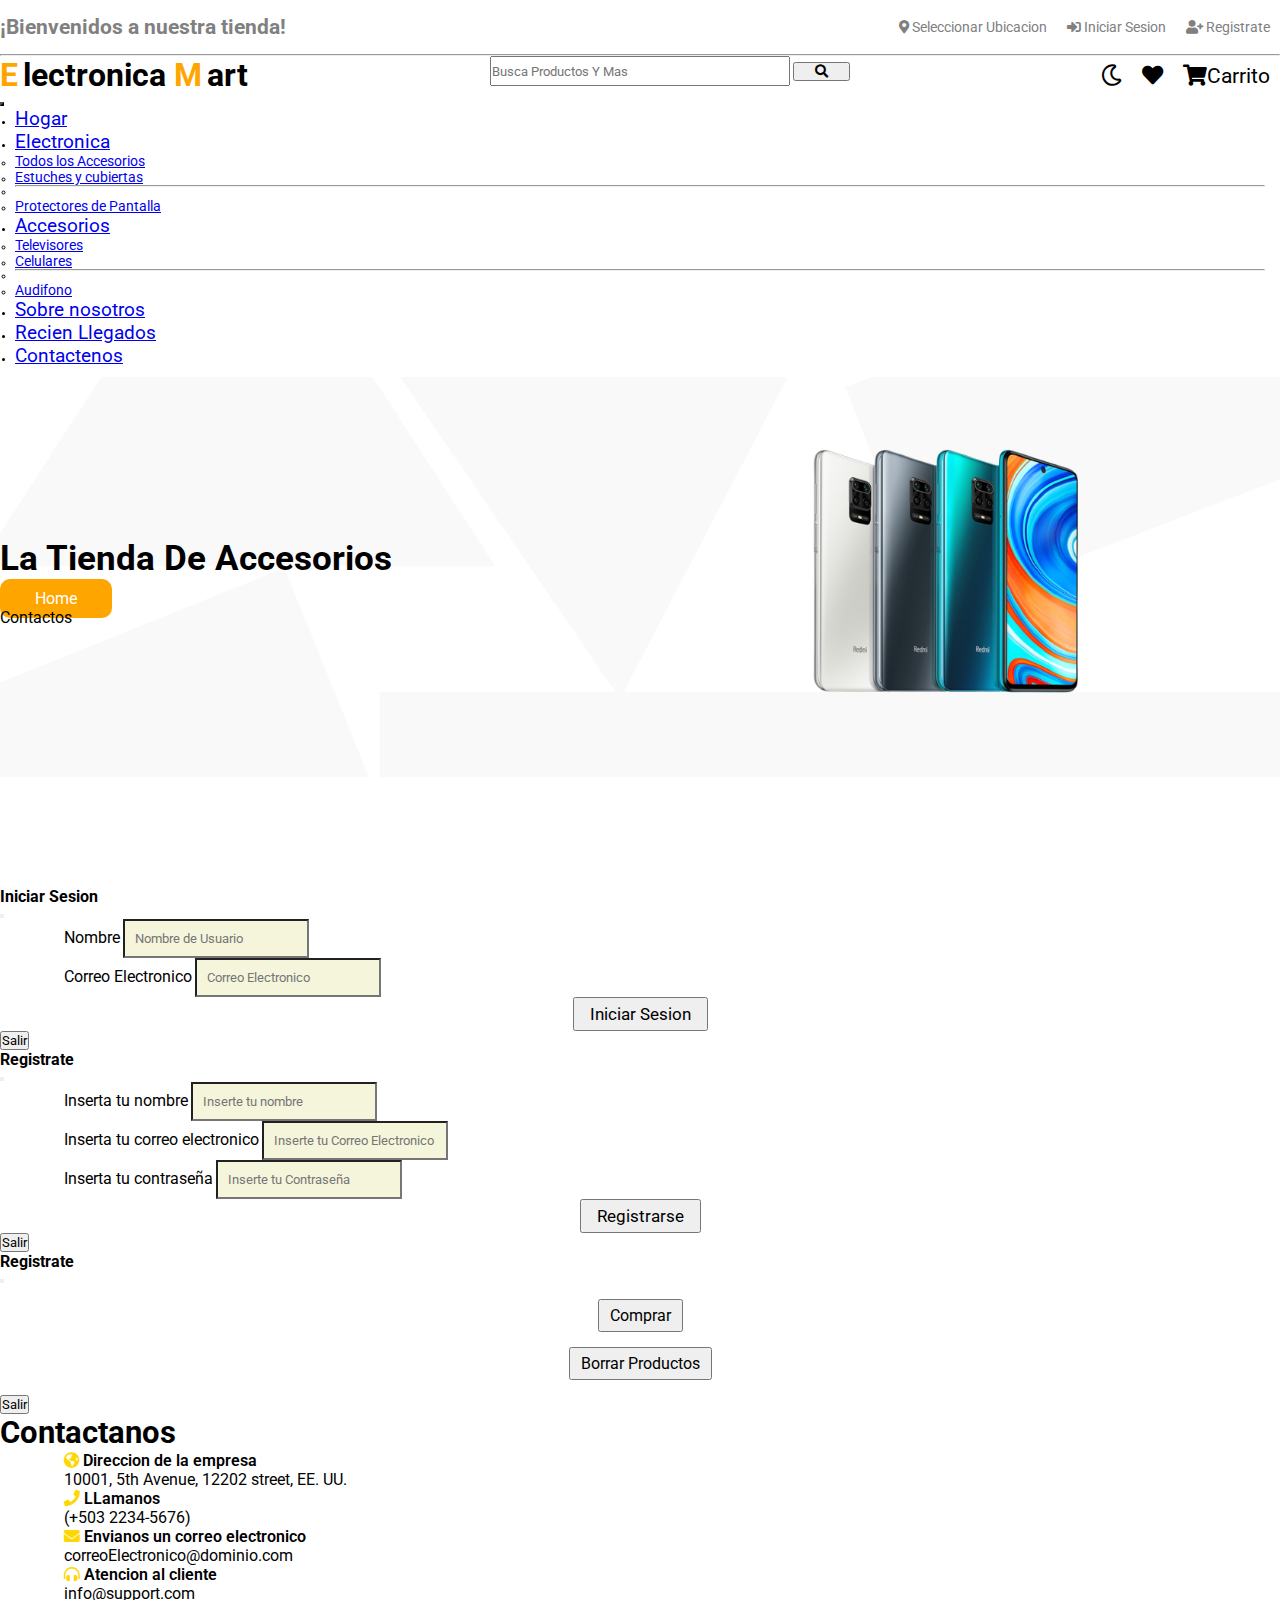
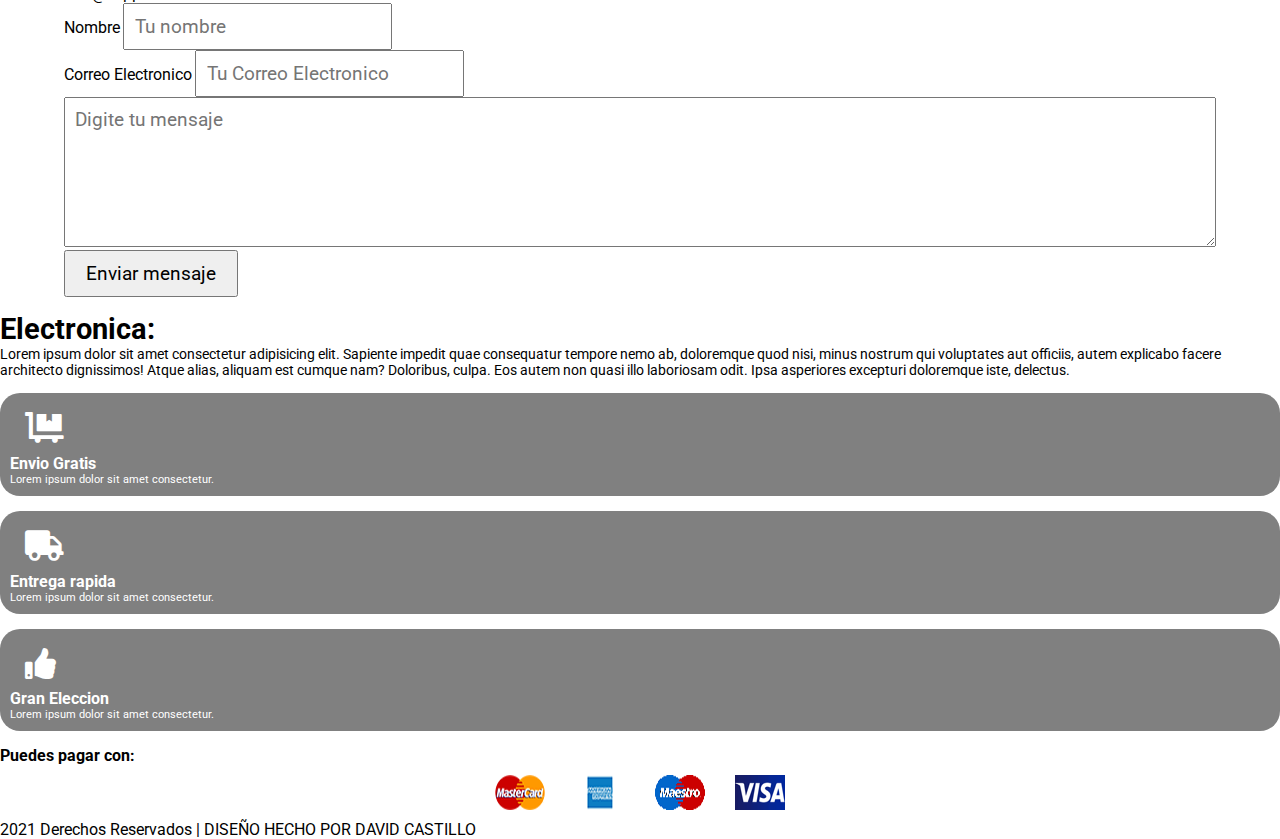
<file: html/contactos.html>
<!DOCTYPE html>
<html lang="es">
<head>
    <meta charset="UTF-8">
    <meta http-equiv="X-UA-Compatible" content="IE=edge">
    <meta name="viewport" content="width=device-width, initial-scale=1.0">
    <title>Electronica Mart</title>
    <!-- estilos css y bootstrap  -->
    <link rel="stylesheet" href="../css/estilos.css">
    <link rel="stylesheet" href="../css/mediaqueris.css">
    <link href="https://cdn.jsdelivr.net/npm/bootstrap@5.1.0/dist/css/bootstrap.min.css" rel="stylesheet" integrity="sha384-KyZXEAg3QhqLMpG8r+8fhAXLRk2vvoC2f3B09zVXn8CA5QIVfZOJ3BCsw2P0p/We" crossorigin="anonymous">
    <!-- fuentes  -->
    <link rel="preconnect" href="https://fonts.googleapis.com">
    <link rel="preconnect" href="https://fonts.gstatic.com" crossorigin>
    <link href="https://fonts.googleapis.com/css2?family=Roboto&display=swap" rel="stylesheet">
    <!-- iconos  -->
    <link rel="stylesheet" href="https://cdnjs.cloudflare.com/ajax/libs/font-awesome/5.15.4/css/all.min.css" integrity="sha512-1ycn6IcaQQ40/MKBW2W4Rhis/DbILU74C1vSrLJxCq57o941Ym01SwNsOMqvEBFlcgUa6xLiPY/NS5R+E6ztJQ==" crossorigin="anonymous" referrerpolicy="no-referrer" />
</head>
<body id="CONTACTOS">
    <header>
        <div class="container">   
            <div class="titulos-container">
                <div class="titulos">
                    <h2 class="text-center">¡Bienvenidos a nuestra tienda!</h2>
                </div>
                <div class="opciones">
                    <div class="ubicacion">
                        <i class="fas fa-map-marker-alt"></i>
                        Seleccionar Ubicacion
                    </div>
                    <div class="login" data-bs-toggle="modal" data-bs-target="#iniciar-sesion">
                        <i class="fas fa-sign-in-alt"></i>
                        Iniciar Sesion
                    </div>
                    <div class="registro" data-bs-toggle="modal" data-bs-target="#registrate">
                        <i class="fas fa-user-plus"></i>
                        Registrate
                    </div>
                </div>
            </div>
        </div>
        <hr>
        <div class="container">
             <!-- barra de busqueda  -->
             <div class="busqueda">
                 <div class="titulo">
                    <h1>
                        <span>E</span>lectronica <span>M</span>art
                    </h1>
                 </div>
                <div class="container-form">
                    <form class="d-flex">
                      <input class="form-control me-2" type="search" placeholder="Busca Productos Y Mas" aria-label="Search">
                      <button class="btn btn-outline-success" type="submit">
                        <i class="fas fa-search"></i>
                      </button>
                    </form>
                </div>
                <div class="mas-opciones">
                    <div class="nocturno">
                        <i class="far fa-moon"></i>
                    </div>
                    <div class="favoritos">
                        <i class="fas fa-heart"></i>
                    </div>
                    <div class="carrito" data-bs-toggle="modal" data-bs-target="#carrito">
                        <i class="fas fa-shopping-cart"></i>Carrito
                    </div>
                </div>

             </div>
        </div>
            <nav class="navbar navbar-expand-lg bg-primary">
                <div class="container-fluid">
                  <button class="navbar-toggler" type="button" data-bs-toggle="collapse" data-bs-target="#navbarSupportedContent" aria-controls="navbarSupportedContent" aria-expanded="false" aria-label="Toggle navigation">
                    <span class="navbar-toggler-icon text-white"></span>
                  </button>
                  <div class="collapse navbar-collapse" id="navbarSupportedContent">
                    <ul class="navbar-nav me-auto mb-2 mb-lg-0">
                      <li class="nav-item">
                        <a class="nav-link active text-white" aria-current="page" href="../index.html">Hogar</a>
                      </li>
                      <li class="nav-item dropdown">
                        <a class="nav-link dropdown-toggle text-white" href="electronica.html" id="navbarDropdown" role="button" data-bs-toggle="dropdown" aria-expanded="false">Electronica</a>
                        <ul class="dropdown-menu" aria-labelledby="navbarDropdown">
                            <li><a class="dropdown-item" href="electronica.html">Todos los Accesorios</a></li>
                            <li><a class="dropdown-item" href="electronica.html">Estuches y cubiertas</a></li>
                            <li><hr class="dropdown-divider"></li>
                            <li><a class="dropdown-item" href="electronica.html">Protectores de Pantalla</a></li>
                          </ul>
                      </li>
                      <li class="nav-item dropdown">
                        <a class="nav-link dropdown-toggle text-white" href="accesorios.html" id="navbarDropdown" role="button" data-bs-toggle="dropdown" aria-expanded="false">
                          Accesorios
                        </a>
                        <ul class="dropdown-menu" aria-labelledby="navbarDropdown">
                          <li><a class="dropdown-item" href="accesorios.html">Televisores</a></li>
                          <li><a class="dropdown-item" href="accesorios.html">Celulares</a></li>
                          <li><hr class="dropdown-divider"></li>
                          <li><a class="dropdown-item" href="accesorios.html">Audifono</a></li>
                        </ul>
                      </li>
                      <li class="nav-item">
                        <a class="nav-link text-white" href="nosotros.html" tabindex="-1" aria-disabled="true">Sobre nosotros</a>
                      </li>
                      <li class="nav-item">
                        <a class="nav-link text-white" href="#" tabindex="-1" aria-disabled="true">Recien Llegados</a>
                      </li>
                      <li class="nav-item">
                        <a class="nav-link text-white" href="contactos.html" tabindex="-1" aria-disabled="true">Contactenos</a>
                      </li>
                    </ul>
                   
                  </div>
                </div>
              </nav>
        </div>
    </header>  
     <div class="slider">
            <div class="slider-item">
                <div class="item item-active" id="item2">
                    <div class="container">
                        <h2>La Tienda De Accesorios</h2>
                        <!-- <a href="#" class="cta">Compra Ahora</a> -->
                        <nav style="--bs-breadcrumb-divider: url(&#34;data:image/svg+xml,%3Csvg xmlns='http://www.w3.org/2000/svg' width='8' height='8'%3E%3Cpath d='M2.5 0L1 1.5 3.5 4 1 6.5 2.5 8l4-4-4-4z' fill='currentColor'/%3E%3C/svg%3E&#34;);" aria-label="breadcrumb">
  							<ol class="breadcrumb">
    							<li class="breadcrumb-item"><a href="#">Home</a></li>
    							<li class="breadcrumb-item active" aria-current="page">Contactos</li>
  							</ol>
						</nav>
                    </div>
                </div>
            </div>
        </div>

        <div class="modal fade" id="iniciar-sesion" tabindex="-1" aria-labelledby="exampleModalLabel" aria-hidden="true">
            <div class="modal-dialog">
              <div class="modal-content">
                <div class="modal-header">
                  <h2 class="modal-title" id="exampleModalLabel">Iniciar Sesion</h2>
                  <button type="button" class="btn-close" data-bs-dismiss="modal" aria-label="Close"></button>
                </div>
                <div class="modal-body">
                  <form action="" onsubmit="return validarLogin();">
                      <div class="mb-3">
                        <label for="" class="form-label">Nombre</label>
                        <input type="text"
                          class="form-control" name="" id="nombreLogin" aria-describedby="helpId" placeholder="Nombre de Usuario" required>
                      </div>
                      <div class="mb-3">
                        <label for="" class="form-label">Correo Electronico</label>
                        <input type="email"
                          class="form-control" name="" id="emailLogin" aria-describedby="helpId" placeholder="Correo Electronico" required>
                      </div>
                      <input type="submit" class="btn btn-danger" id="btnLogin" value="Iniciar Sesion">
                  </form>
                </div>
                <div class="modal-footer">
                  <button type="button" class="btn btn-secondary" data-bs-dismiss="modal">Salir</button>
                  <!-- <button type="button" class="btn btn-primary">Iniciar Sesion</button> -->
                </div>
              </div>
            </div>
          </div>
        
          <div class="modal fade" id="registrate" tabindex="-1" aria-labelledby="exampleModalLabel" aria-hidden="true">
            <div class="modal-dialog">
              <div class="modal-content">
                <div class="modal-header">
                  <h2 class="modal-title" id="exampleModalLabel">Registrate</h2>
                  <button type="button" class="btn-close" data-bs-dismiss="modal" aria-label="Close"></button>
                </div>
                <div class="modal-body">
                  <form action="" onsubmit="return validarRegistro();">
                      <div class="mb-3">
                        <label for="" class="form-label">Inserta tu nombre</label>
                        <input type="text"
                          class="form-control" name="" id="nombreRegistro" aria-describedby="helpId" placeholder="Inserte tu nombre" required>
                      </div>
                      <div class="mb-3">
                        <label for="" class="form-label">Inserta tu correo electronico</label>
                        <input type="email"
                          class="form-control" name="" id="emailRegistro" aria-describedby="helpId" placeholder="Inserte tu Correo Electronico" required>
                      </div>
                      <div class="mb-3">
                        <label for="" class="form-label">Inserta tu contraseña</label>
                        <input type="password"
                          class="form-control" name="" id="passwordRegistro" aria-describedby="helpId" placeholder="Inserte tu Contraseña" spellcheck="true" required>
                      </div>
                      <input type="submit" class="btn btn-danger" id="btnRegistro" value="Registrarse">
                  </form>
                </div>
                <div class="modal-footer">
                  <button type="button" class="btn btn-secondary" data-bs-dismiss="modal">Salir</button>
                  <!-- <button type="button" class="btn btn-primary">Iniciar Sesion</button> -->
                </div>
              </div>
            </div>
          </div>
        
          <div class="modal fade" id="carrito" tabindex="-1" aria-labelledby="exampleModalLabel" aria-hidden="true">
            <div class="modal-dialog">
              <div class="modal-content">
                <div class="modal-header">
                  <h2 class="modal-title" id="exampleModalLabel">Registrate</h2>
                  <button type="button" class="btn-close" data-bs-dismiss="modal" aria-label="Close"></button>
                </div>
                <div class="modal-body">
                    <div class="container kart-body">
                        <div class="btn-container d-flex mx-3">
                            <button class="btn btn-danger btn-kart" onclick="doAction('comprar');">Comprar</button>  
                            <button class="btn btn-warning text-white btn-kart" onclick="doAction('borrar');">Borrar Productos</button>   
                        </div>
                    </div>
                </div>
                <div class="modal-footer">
                  <button type="button" class="btn btn-secondary" data-bs-dismiss="modal">Salir</button>
                  <!-- <button type="button" class="btn btn-primary">Iniciar Sesion</button> -->
                </div>
              </div>
            </div>
          </div>

        <main>
            <div class="container">
                <div class="row">
                    <div class="col-12 col-md-6">
                        <div class="item">
                            <h2 class="text-center">Contactanos</h2>
                            <div class="contacto-item">
                                <h2>
                                    <i class="fas fa-globe-americas"></i>
                                    Direccion de la empresa
                                </h2>
                                <p>10001, 5th Avenue, 12202 street, EE. UU.</p>
                            </div>
                            <div class="contacto-item">
                                <h2>
                                    <i class="fas fa-phone"></i>
                                    LLamanos
                                </h2>
                                <p>
                                    (+503 2234-5676)
                                </p>
                            </div>
                            <div class="contacto-item">
                                <h2>
                                    <i class="fas fa-envelope"></i>
                                    Envianos un correo electronico
                                </h2>
                                <p>
                                    correoElectronico@dominio.com
                                </p>
                            </div>
                            <div class="contacto-item">
                                <h2>
                                    <i class="fas fa-headphones-alt"></i>
                                    Atencion al cliente
                                </h2>
                                <p>
                                    info@support.com
                                </p>
                            </div>
                        </div>
                    </div>
                    <div class="col-12 col-md-6">
                        <div class="item">
                            <form action="" onsubmit="return validarFormulario();">
                                <div class="mb-3">
                                  <label for="" class="form-label">Nombre</label>
                                  <input type="text"
                                    class="form-control" name="" id="nombreForm" aria-describedby="helpId" placeholder="Tu nombre">
                                </div>
                                <div class="mb-3">
                                    <label for="" class="form-label">Correo Electronico</label>
                                    <input type="email"
                                      class="form-control" name="" id="emailForm" aria-describedby="helpId" placeholder="Tu Correo Electronico">
                                </div>
                                <div class="mb-3">
                                    <textarea name="" id="contenidoForm" required class="form-control" cols="30" rows="10" placeholder="Digite tu mensaje"></textarea>
                                </div>
                                <input type="submit" id="btnForm" value="Enviar mensaje" class="btn btn-warning text-white">
                            </form>
                        </div>
                    </div>
                </div>
            </div>
            <div class="electronica-container">
                <div class="container">
                    <div class="electronica-parrafo">
                        <h2>Electronica:</h2>
                        <p>Lorem ipsum dolor sit amet consectetur adipisicing elit. Sapiente impedit quae consequatur tempore nemo ab, doloremque quod nisi, minus nostrum qui voluptates aut officiis, autem explicabo facere architecto dignissimos! Atque alias, aliquam est cumque nam? Doloribus, culpa. Eos autem non quasi illo laboriosam odit. Ipsa asperiores excepturi doloremque iste, delectus.</p>
                    </div>
                    <div class="row">
                        <div class="col-12 col-md-4">
                            <div class="recurso-item d-flex justify-content-center">
                                <div class="icon">
                                    <i class="fas fa-dolly-flatbed"></i>
                                </div>
                                <div class="text-container">
                                    <h2>Envio Gratis</h2>
                                    <p>Lorem ipsum dolor sit amet consectetur.</p>
                                </div>
                            </div>
                        </div>
                        <div class="col-12 col-md-4">
                            <div class="recurso-item d-flex justify-content-center">
                                <div class="icon">
                                    <i class="fas fa-truck"></i>
                                </div>
                                <div class="text-container">
                                    <h2>Entrega rapida</h2>
                                    <p>Lorem ipsum dolor sit amet consectetur.</p>
                                </div>
                            </div>
                        </div>
                        <div class="col-12 col-md-4">
                            <div class="recurso-item d-flex justify-content-center">
                                <div class="icon">
                                    <i class="fas fa-thumbs-up"></i>
                                </div>
                                <div class="text-container">
                                    <h2>Gran Eleccion</h2>
                                    <p>Lorem ipsum dolor sit amet consectetur.</p>
                                </div>
                            </div>
                        </div>
                    </div>
                </div>
                
            </div>
        </main>
        <footer>
            <div class="pagos">
                <h2 class="text-center">Puedes pagar con:</h2>
                <ul>
                    <li>
                        <img src="../images/card1.png" alt="">
                    </li>
                    <li>
                        <img src="../images/card2.png" alt="">
                    </li>
                   <!--  <li>
                        <img src="images/card3.png" alt="">
                    </li> -->
                    <li>
                        <img src="../images/card4.png" alt="">
                    </li>
                    <li>
                        <img src="../images/card5.png" alt="">
                    </li>
                </ul>
            </div>
            <div class="pie text-center bg-dark text-white py-2">
                2021 Derechos Reservados | DISEÑO HECHO POR DAVID CASTILLO
            </div>
        </footer>
        <!-- scripts  -->
        <script src="https://cdn.jsdelivr.net/npm/bootstrap@5.1.0/dist/js/bootstrap.bundle.min.js" integrity="sha384-U1DAWAznBHeqEIlVSCgzq+c9gqGAJn5c/t99JyeKa9xxaYpSvHU5awsuZVVFIhvj" crossorigin="anonymous"></script>
        <script src="../javascript/main.js"></script>
        <script src="../javascript/carrito.js"></script>
        <script src="../javascript/validacion.js"></script>
</body>
</html>
</file>
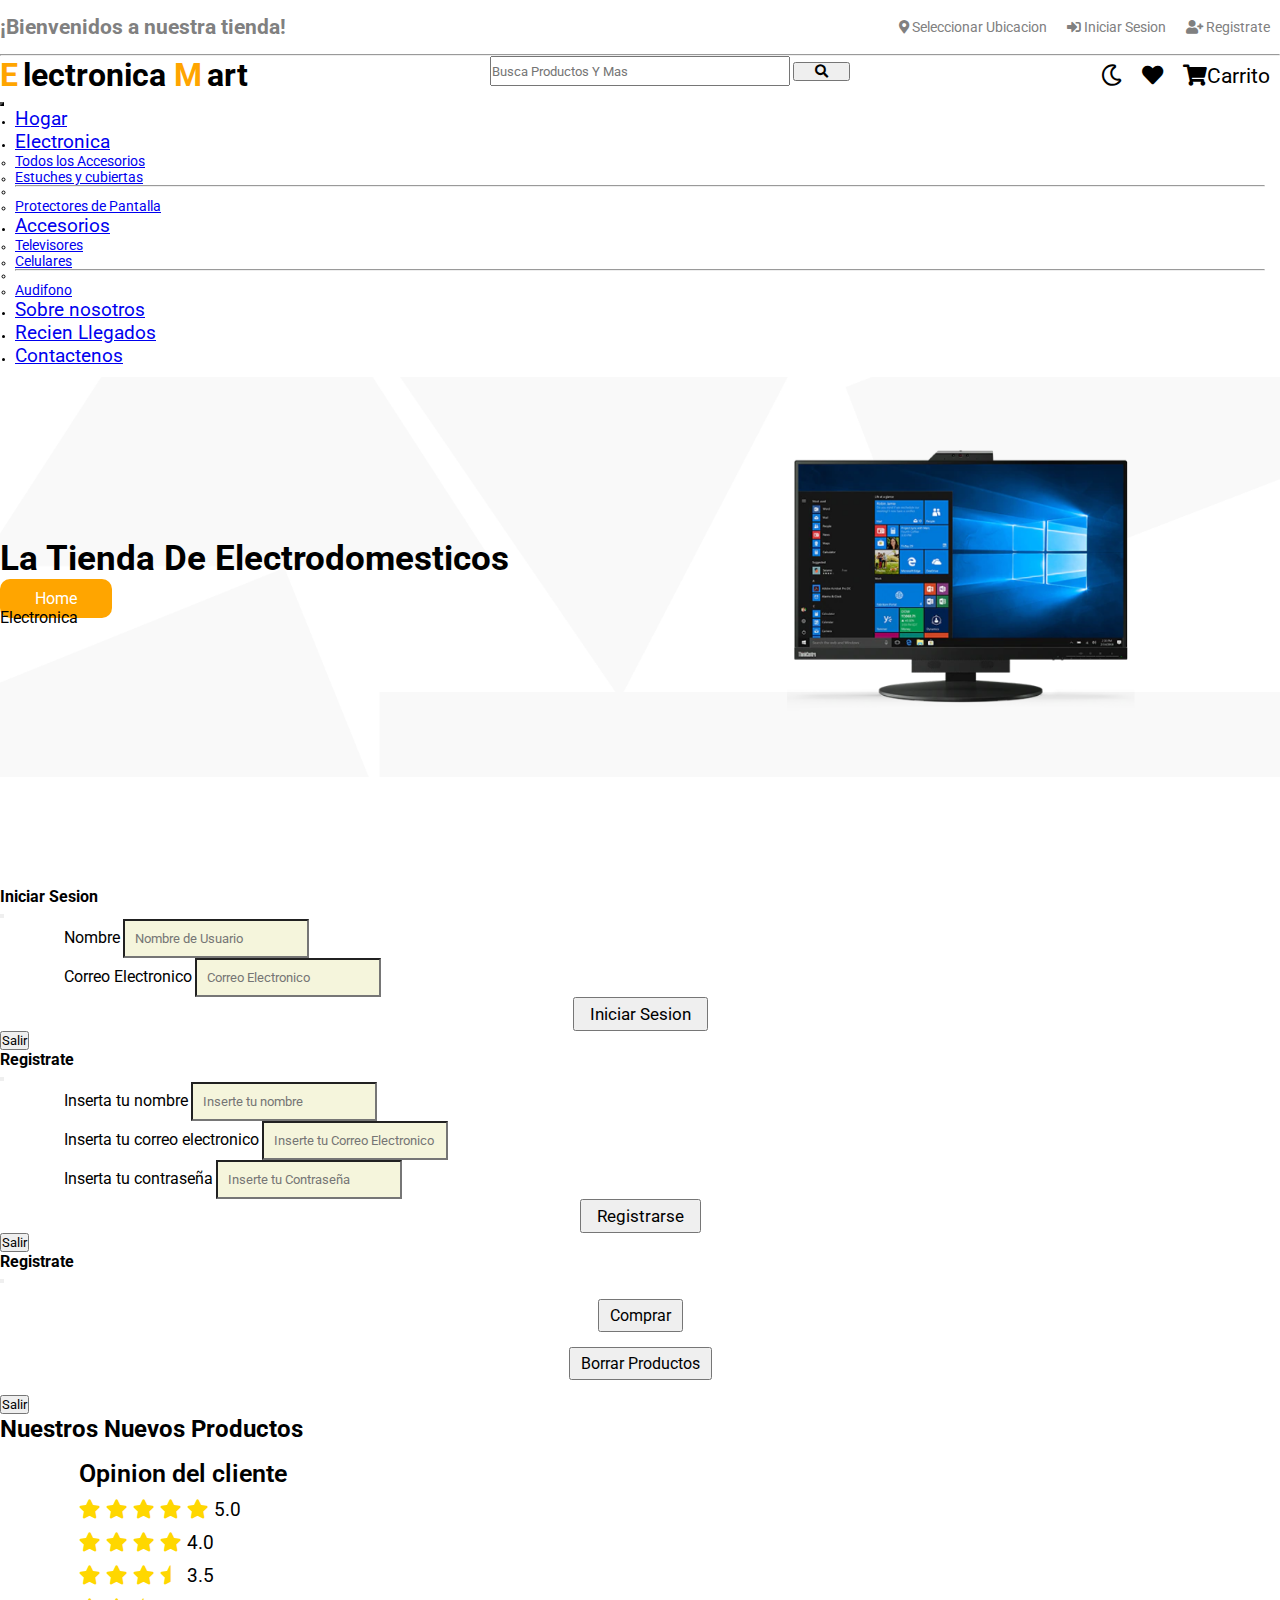
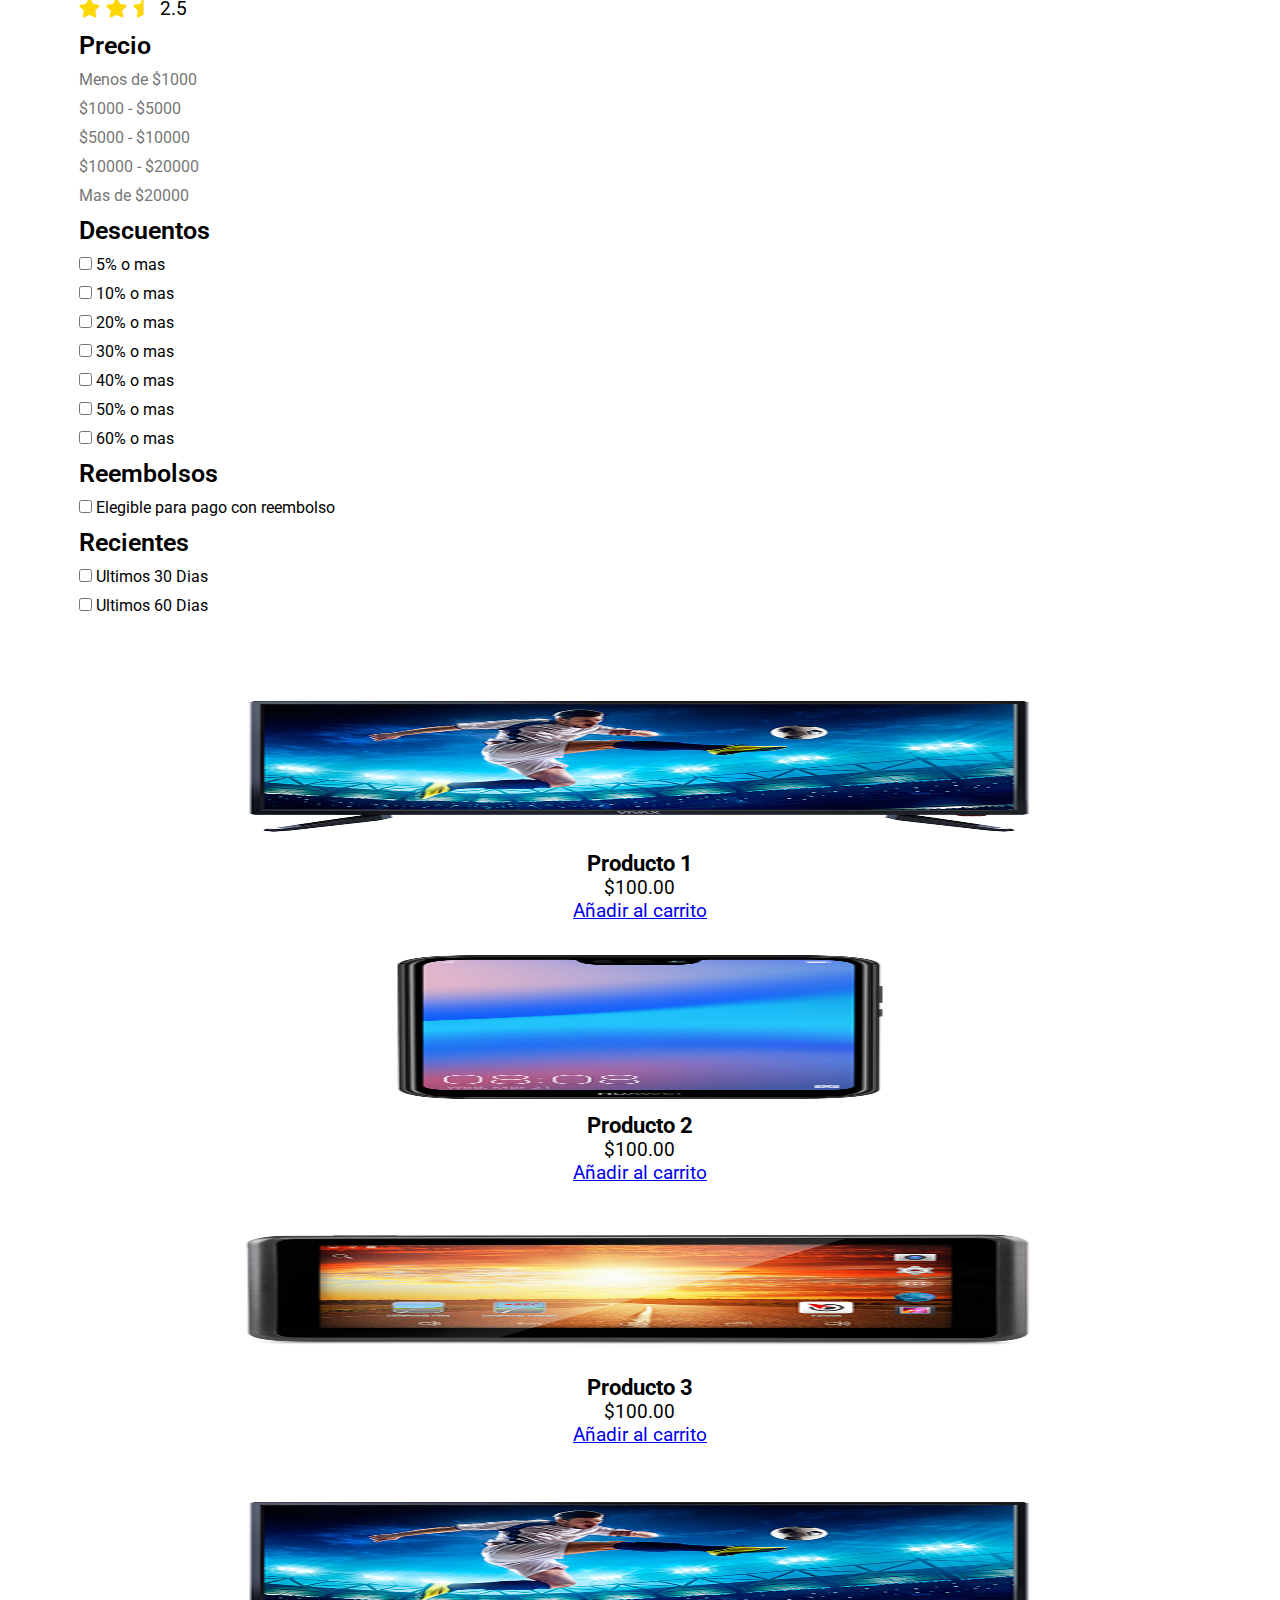
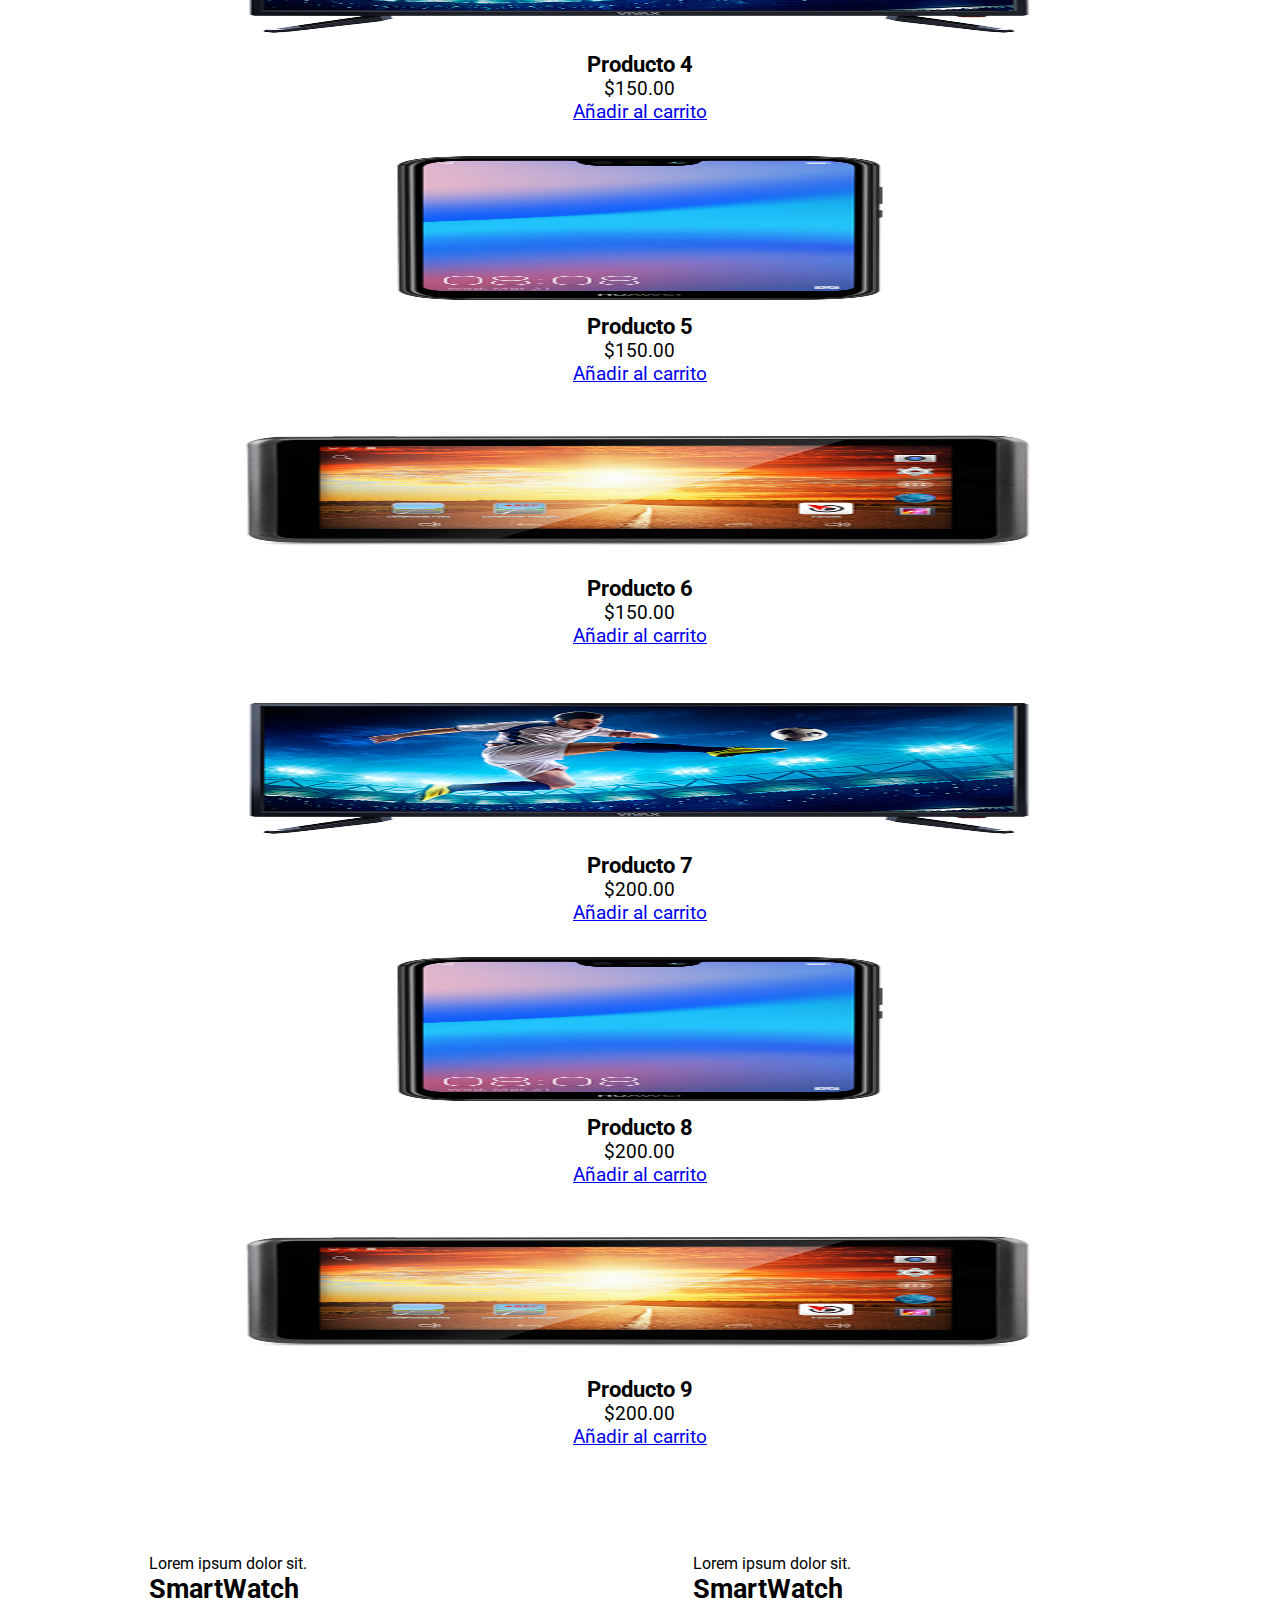
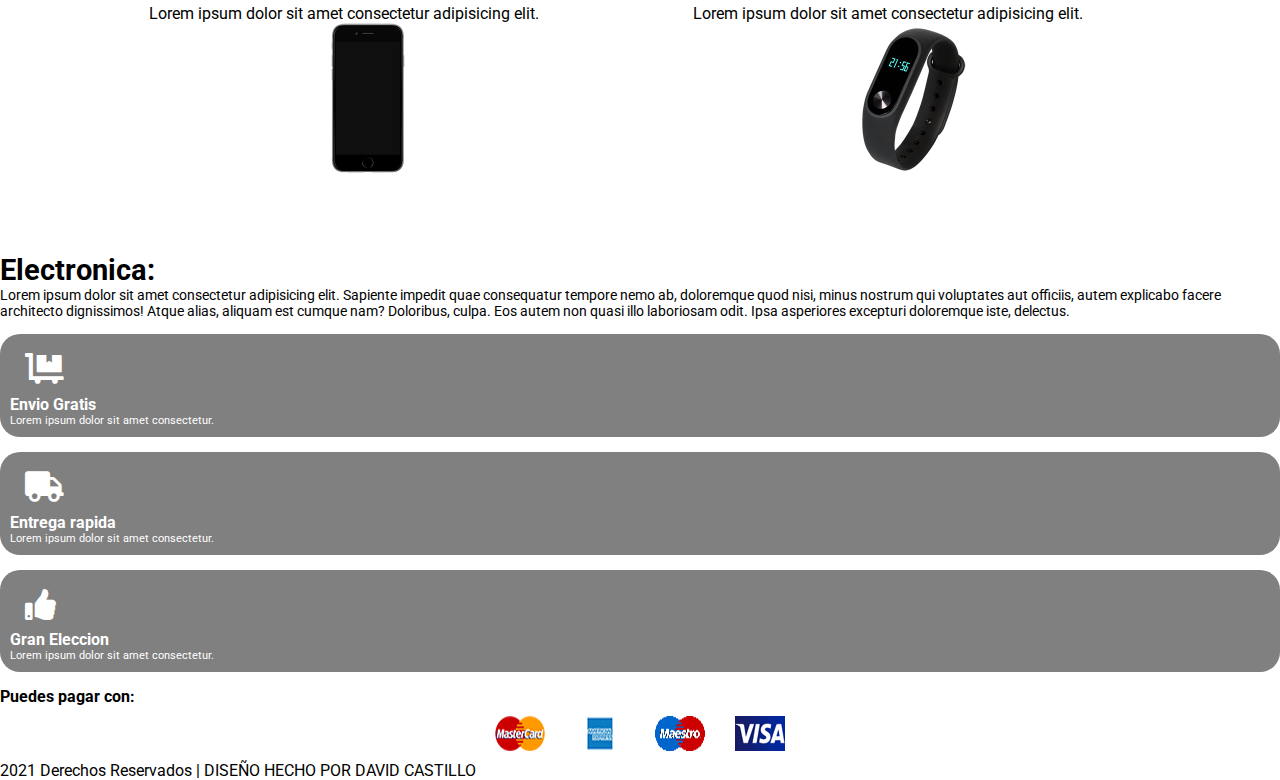
<file: html/electronica.html>
<!DOCTYPE html>
<html lang="en">
<head>
    <meta charset="UTF-8">
    <meta http-equiv="X-UA-Compatible" content="IE=edge">
    <meta name="viewport" content="width=device-width, initial-scale=1.0">
    <title>Electronica Mart</title>
    <!-- estilos css y bootstrap  -->
    <link rel="stylesheet" href="../css/estilos.css">
    <link rel="stylesheet" href="../css/mediaqueris.css">
    <link href="https://cdn.jsdelivr.net/npm/bootstrap@5.1.0/dist/css/bootstrap.min.css" rel="stylesheet" integrity="sha384-KyZXEAg3QhqLMpG8r+8fhAXLRk2vvoC2f3B09zVXn8CA5QIVfZOJ3BCsw2P0p/We" crossorigin="anonymous">
    <!-- fuentes  -->
    <link rel="preconnect" href="https://fonts.googleapis.com">
    <link rel="preconnect" href="https://fonts.gstatic.com" crossorigin>
    <link href="https://fonts.googleapis.com/css2?family=Roboto&display=swap" rel="stylesheet">
    <!-- iconos  -->
    <link rel="stylesheet" href="https://cdnjs.cloudflare.com/ajax/libs/font-awesome/5.15.4/css/all.min.css" integrity="sha512-1ycn6IcaQQ40/MKBW2W4Rhis/DbILU74C1vSrLJxCq57o941Ym01SwNsOMqvEBFlcgUa6xLiPY/NS5R+E6ztJQ==" crossorigin="anonymous" referrerpolicy="no-referrer" />
</head>
<body id="ELECTRONICA">
	 <header>
        <div class="container">   
            <div class="titulos-container">
                <div class="titulos">
                    <h2 class="text-center">¡Bienvenidos a nuestra tienda!</h2>
                </div>
                <div class="opciones">
                    <div class="ubicacion">
                        <i class="fas fa-map-marker-alt"></i>
                        Seleccionar Ubicacion
                    </div>
                    <div class="login" data-bs-toggle="modal" data-bs-target="#iniciar-sesion">
                        <i class="fas fa-sign-in-alt"></i>
                        Iniciar Sesion
                    </div>
                    <div class="registro" data-bs-toggle="modal" data-bs-target="#registrate">
                        <i class="fas fa-user-plus"></i>
                        Registrate
                    </div>
                </div>
            </div>
        </div>
        <hr>
        <div class="container">
             <!-- barra de busqueda  -->
             <div class="busqueda">
                 <div class="titulo">
                    <h1>
                        <span>E</span>lectronica <span>M</span>art
                    </h1>
                 </div>
                <div class="container-form">
                    <form class="d-flex">
                      <input class="form-control me-2" type="search" placeholder="Busca Productos Y Mas" aria-label="Search">
                      <button class="btn btn-outline-success" type="submit">
                        <i class="fas fa-search"></i>
                      </button>
                    </form>
                </div>
                <div class="mas-opciones">
                    <div class="nocturno">
                        <i class="far fa-moon"></i>
                    </div>
                    <div class="favoritos">
                        <i class="fas fa-heart"></i>
                    </div>
                    <div class="carrito" data-bs-toggle="modal" data-bs-target="#carrito">
                        <i class="fas fa-shopping-cart"></i>Carrito
                    </div>
                </div>

             </div>
        </div>
            <nav class="navbar navbar-expand-lg bg-primary">
                <div class="container-fluid">
                  <button class="navbar-toggler" type="button" data-bs-toggle="collapse" data-bs-target="#navbarSupportedContent" aria-controls="navbarSupportedContent" aria-expanded="false" aria-label="Toggle navigation">
                    <span class="navbar-toggler-icon text-white"></span>
                  </button>
                  <div class="collapse navbar-collapse" id="navbarSupportedContent">
                    <ul class="navbar-nav me-auto mb-2 mb-lg-0">
                      <li class="nav-item">
                        <a class="nav-link active text-white" aria-current="page" href="../index.html">Hogar</a>
                      </li>
                      <li class="nav-item dropdown">
                        <a class="nav-link dropdown-toggle text-white" href="electronica.html" id="navbarDropdown" role="button" data-bs-toggle="dropdown" aria-expanded="false">Electronica</a>
                        <ul class="dropdown-menu" aria-labelledby="navbarDropdown">
                            <li><a class="dropdown-item" href="electronica.html">Todos los Accesorios</a></li>
                            <li><a class="dropdown-item" href="electronica.html">Estuches y cubiertas</a></li>
                            <li><hr class="dropdown-divider"></li>
                            <li><a class="dropdown-item" href="electronica.html">Protectores de Pantalla</a></li>
                          </ul>
                      </li>
                      <li class="nav-item dropdown">
                        <a class="nav-link dropdown-toggle text-white" href="accesorios.html" id="navbarDropdown" role="button" data-bs-toggle="dropdown" aria-expanded="false">
                          Accesorios
                        </a>
                        <ul class="dropdown-menu" aria-labelledby="navbarDropdown">
                          <li><a class="dropdown-item" href="accesorios.html">Televisores</a></li>
                          <li><a class="dropdown-item" href="accesorios.html">Celulares</a></li>
                          <li><hr class="dropdown-divider"></li>
                          <li><a class="dropdown-item" href="accesorios.html">Audifono</a></li>
                        </ul>
                      </li>
                      <li class="nav-item">
                        <a class="nav-link text-white" href="nosotros.html" tabindex="-1" aria-disabled="true">Sobre nosotros</a>
                      </li>
                      <li class="nav-item">
                        <a class="nav-link text-white" href="#" tabindex="-1" aria-disabled="true">Recien Llegados</a>
                      </li>
                      <li class="nav-item">
                        <a class="nav-link text-white" href="contactos.html" tabindex="-1" aria-disabled="true">Contactenos</a>
                      </li>
                    </ul>
                   
                  </div>
                </div>
              </nav>
        </div>
    </header>  
     <div class="slider">
            <div class="slider-item">
                <div class="item item-active" id="item1">
                    <div class="container">
                        <h2>La Tienda De Electrodomesticos</h2>
                        <!-- <a href="#" class="cta">Compra Ahora</a> -->
                        <nav style="--bs-breadcrumb-divider: url(&#34;data:image/svg+xml,%3Csvg xmlns='http://www.w3.org/2000/svg' width='8' height='8'%3E%3Cpath d='M2.5 0L1 1.5 3.5 4 1 6.5 2.5 8l4-4-4-4z' fill='currentColor'/%3E%3C/svg%3E&#34;);" aria-label="breadcrumb">
  							<ol class="breadcrumb">
    							<li class="breadcrumb-item"><a href="#">Home</a></li>
    							<li class="breadcrumb-item active" aria-current="page">Electronica</li>
  							</ol>
						</nav>
                    </div>
                </div>
            </div>
        </div>

        <div class="modal fade" id="iniciar-sesion" tabindex="-1" aria-labelledby="exampleModalLabel" aria-hidden="true">
            <div class="modal-dialog">
              <div class="modal-content">
                <div class="modal-header">
                  <h2 class="modal-title" id="exampleModalLabel">Iniciar Sesion</h2>
                  <button type="button" class="btn-close" data-bs-dismiss="modal" aria-label="Close"></button>
                </div>
                <div class="modal-body">
                  <form action="" onsubmit="return validarLogin();">
                      <div class="mb-3">
                        <label for="" class="form-label">Nombre</label>
                        <input type="text"
                          class="form-control" name="" id="nombreLogin" aria-describedby="helpId" placeholder="Nombre de Usuario" required>
                      </div>
                      <div class="mb-3">
                        <label for="" class="form-label">Correo Electronico</label>
                        <input type="email"
                          class="form-control" name="" id="emailLogin" aria-describedby="helpId" placeholder="Correo Electronico" required>
                      </div>
                      <input type="submit" class="btn btn-danger" id="btnLogin" value="Iniciar Sesion">
                  </form>
                </div>
                <div class="modal-footer">
                  <button type="button" class="btn btn-secondary" data-bs-dismiss="modal">Salir</button>
                  <!-- <button type="button" class="btn btn-primary">Iniciar Sesion</button> -->
                </div>
              </div>
            </div>
          </div>
        
          <div class="modal fade" id="registrate" tabindex="-1" aria-labelledby="exampleModalLabel" aria-hidden="true">
            <div class="modal-dialog">
              <div class="modal-content">
                <div class="modal-header">
                  <h2 class="modal-title" id="exampleModalLabel">Registrate</h2>
                  <button type="button" class="btn-close" data-bs-dismiss="modal" aria-label="Close"></button>
                </div>
                <div class="modal-body">
                  <form action="" onsubmit="return validarRegistro();">
                      <div class="mb-3">
                        <label for="" class="form-label">Inserta tu nombre</label>
                        <input type="text"
                          class="form-control" name="" id="nombreRegistro" aria-describedby="helpId" placeholder="Inserte tu nombre" required>
                      </div>
                      <div class="mb-3">
                        <label for="" class="form-label">Inserta tu correo electronico</label>
                        <input type="email"
                          class="form-control" name="" id="emailRegistro" aria-describedby="helpId" placeholder="Inserte tu Correo Electronico" required>
                      </div>
                      <div class="mb-3">
                        <label for="" class="form-label">Inserta tu contraseña</label>
                        <input type="password"
                          class="form-control" name="" id="passwordRegistro" aria-describedby="helpId" placeholder="Inserte tu Contraseña" spellcheck="true" required>
                      </div>
                      <input type="submit" class="btn btn-danger" id="btnRegistro" value="Registrarse">
                  </form>
                </div>
                <div class="modal-footer">
                  <button type="button" class="btn btn-secondary" data-bs-dismiss="modal">Salir</button>
                  <!-- <button type="button" class="btn btn-primary">Iniciar Sesion</button> -->
                </div>
              </div>
            </div>
          </div>
        
          <div class="modal fade" id="carrito" tabindex="-1" aria-labelledby="exampleModalLabel" aria-hidden="true">
            <div class="modal-dialog">
              <div class="modal-content">
                <div class="modal-header">
                  <h2 class="modal-title" id="exampleModalLabel">Registrate</h2>
                  <button type="button" class="btn-close" data-bs-dismiss="modal" aria-label="Close"></button>
                </div>
                <div class="modal-body">
                    <div class="container kart-body">
                        <div class="btn-container d-flex mx-3">
                            <button class="btn btn-danger btn-kart" onclick="doAction('comprar');">Comprar</button>  
                            <button class="btn btn-warning text-white btn-kart" onclick="doAction('borrar');">Borrar Productos</button>   
                        </div>
                    </div>
                </div>
                <div class="modal-footer">
                  <button type="button" class="btn btn-secondary" data-bs-dismiss="modal">Salir</button>
                  <!-- <button type="button" class="btn btn-primary">Iniciar Sesion</button> -->
                </div>
              </div>
            </div>
          </div>

     <main id="contenido-principal">
        <h2 class="titulo-principal text-center">Nuestros <span>Nuevos Productos</span></h2>
        <div class="container">
            <div class="row contenedor-principal">
                <aside class="col-12 col-lg-3 contenido-relacionado">
                    <div class="contenido bg-light">
                        <div class="calificaciones">
                            <h2 class="titulos-aside">Opinion del cliente</h2>
                            <div class="five-star">
                                <i class="fas fa-star"></i>
                                <i class="fas fa-star"></i>
                                <i class="fas fa-star"></i>
                                <i class="fas fa-star"></i>
                                <i class="fas fa-star"></i>
                                5.0
                            </div>
                            <div class="four-star">
                                <i class="fas fa-star"></i>
                                <i class="fas fa-star"></i>
                                <i class="fas fa-star"></i>
                                <i class="fas fa-star"></i>
                                4.0
                            </div>
                            <div class="treeHalf-star">
                                <i class="fas fa-star"></i>
                                <i class="fas fa-star"></i>
                                <i class="fas fa-star"></i>
                                <i class="fas fa-star-half"></i>
                                3.5 
                            </div>
                             <div class="treeHalf-star">
                                <i class="fas fa-star"></i>
                                <i class="fas fa-star"></i>
                                <i class="fas fa-star-half"></i>
                                2.5 
                            </div>
                        </div>
                        <div class="precio">
                            <h2 class="titulos-aside">Precio</h2>
                            <ul>
                                <li>
                                    <a href="#" class="precios">Menos de $1000</a>
                                </li>
                                <li>
                                    <a href="#" class="precios">$1000 - $5000</a>
                                </li>
                                <li>
                                    <a href="#" class="precios">$5000 - $10000</a>
                                </li>
                                <li>
                                    <a href="#" class="precios">$10000 - $20000</a>
                                </li>
                                <li>
                                    <a href="#" class="precios">Mas de $20000</a>
                                </li>
                            </ul>
                        </div>
                        <div class="descuentos">
                            <h2 class="titulos-aside">Descuentos</h2>
                            <div class="box1">
                                <label>
                                    <input type="checkbox" id="cbox1" value="first_value">
                                    5% o mas
                                </label>
                            </div>
                            <div class="box2">
                                <label>
                                    <input type="checkbox" id="cbox1" value="first_value">
                                    10% o mas
                                </label>
                            </div>
                            <div class="box3">   
                                <label>
                                    <input type="checkbox" id="cbox1" value="first_value">
                                    20% o mas
                                </label>
                            </div>
                            <div class="box4">    
                                <label>
                                    <input type="checkbox" id="cbox1" value="first_value">
                                    30% o mas
                                </label>
                            </div>
                            <div class="box5">    
                                <label>
                                    <input type="checkbox" id="cbox1" value="first_value">
                                    40% o mas
                                </label>
                            </div>
                            <div class="box6">     
                            <label>
                                <input type="checkbox" id="cbox1" value="first_value">
                                50% o mas
                            </label>
                            </div>
                            <div class="box7">
                                <label>
                                    <input type="checkbox" id="cbox1" value="first_value">
                                    60% o mas
                                </label>
                            </div>
                        </div>
                        <div class="reembolsos">
                            <h2 class="titulos-aside">Reembolsos</h2>
                             <div class="box7">
                                <label>
                                    <input type="checkbox" id="cbox1" value="first_value">
                                    Elegible para pago con reembolso
                                </label>
                            </div>
                        </div>
                        <div class="recien-llegados">
                            <h2 class="titulos-aside">Recientes</h2>
                             <div class="box7">
                                <label>
                                    <input type="checkbox" id="cbox1" value="first_value">
                                    Ultimos 30 Dias
                                </label>
                            </div>
                            <div class="box7">
                                <label>
                                    <input type="checkbox" id="cbox1" value="first_value">
                                    Ultimos 60 Dias
                                </label>
                            </div>
                        </div>
                    </div>
                </aside>
                <div class="col-12 col-lg-9 producto">
                    <div class="contenido productos">
                        <div class="row">
                            <div class="col-12 col-md-4">
                                <div class="item-producto border">
                                    <div class="img-container">
                                        <img src="../images/producto1.png" alt="">
                                    </div>
                                    <h2>Producto 1</h2>
                                    <p>$100.00</p>
                                    <a href="#" class="btn-comprar btn btn-primary">Añadir al carrito</a>
                                </div>
                            </div>
                            <div class="col-12 col-md-4">
                                <div class="item-producto border">
                                    <div class="img-container img-2">
                                        <img src="../images/Producto2.png" alt="">
                                    </div>
                                    <h2>Producto 2</h2>
                                    <p>$100.00</p>
                                    <a href="#" class="btn-comprar btn btn-primary">Añadir al carrito</a>
                                </div>
                            </div>
                            <div class="col-12 col-md-4">
                                <div class="item-producto border">
                                    <div class="img-container img-3">
                                        <img src="../images/Producto3.png" alt="">
                                    </div>
                                    <h2>Producto 3</h2>
                                    <p>$100.00</p>
                                    <a href="#" class="btn-comprar btn btn-primary">Añadir al carrito</a>
                                </div>
                            </div>
                        </div>
                         <div class="row">
                            <div class="col-12 col-md-4">
                                <div class="item-producto border">
                                    <div class="img-container">
                                        <img src="../images/producto1.png" alt="">
                                    </div>
                                    <h2>Producto 4</h2>
                                    <p>$150.00</p>
                                    <a href="#" class="btn-comprar btn btn-primary">Añadir al carrito</a>
                                </div>
                            </div>
                            <div class="col-12 col-md-4">
                                <div class="item-producto border">
                                    <div class="img-container img-2">
                                        <img src="../images/Producto2.png" alt="">
                                    </div>
                                    <h2>Producto 5</h2>
                                    <p>$150.00</p>
                                    <a href="#" class="btn-comprar btn btn-primary">Añadir al carrito</a>
                                </div>
                            </div>
                            <div class="col-12 col-md-4">
                                <div class="item-producto border">
                                    <div class="img-container img-3">
                                        <img src="../images/Producto3.png" alt="">
                                    </div>
                                    <h2>Producto 6</h2>
                                    <p>$150.00</p>
                                    <a href="#" class="btn-comprar btn btn-primary">Añadir al carrito</a>
                                </div>
                            </div>
                        </div>
                         <div class="row row-responsive">
                            <div class="col-12 col-md-4">
                                <div class="item-producto border">
                                    <div class="img-container">
                                        <img src="../images/producto1.png" alt="">
                                    </div>
                                    <h2>Producto 7</h2>
                                    <p>$200.00</p>
                                    <a href="#" class="btn-comprar btn btn-primary">Añadir al carrito</a>
                                </div>
                            </div>
                            <div class="col-12 col-md-4">
                                <div class="item-producto border">
                                    <div class="img-container img-2">
                                        <img src="../images/Producto2.png" alt="">
                                    </div>
                                    <h2>Producto 8</h2>
                                    <p>$200.00</p>
                                    <a href="#" class="btn-comprar btn btn-primary">Añadir al carrito</a>
                                </div>
                            </div>
                            <div class="col-12 col-md-4">
                                <div class="item-producto border">
                                    <div class="img-container img-3">
                                        <img src="../images/Producto3.png" alt="">
                                    </div>
                                    <h2>Producto 9</h2>
                                    <p>$200.00</p>
                                    <a href="#" class="btn-comprar btn btn-primary">Añadir al carrito</a>
                                </div>
                            </div>
                        </div>
                    </div>
                </div>
            </div>
        </div>
        <div class="banner-container">
            <div class="parallax">
                <div class="row">
                    <div class="col-12 col-lg-6">
                        <div class="banner-item">
                            <div class="img-container">
                                <img src="../images/bannerItem1.png" alt="">
                            </div>
                            <div class="text-container">    
                                <p>Lorem ipsum dolor sit.</p>
                                <h2>SmartWatch</h2>
                                <p>Lorem ipsum dolor sit amet consectetur adipisicing elit.</p>
                            </div>
                        </div>
                    </div>
                    <div class="col-12 col-lg-6">
                        <div class="banner-item">
                            <div class="img-container">
                                <img src="../images/bannerItem2.png" alt="">
                            </div>
                            <div class="text-container">    
                                <p>Lorem ipsum dolor sit.</p>
                                <h2>SmartWatch</h2>
                                <p>Lorem ipsum dolor sit amet consectetur adipisicing elit.</p>
                            </div>
                        </div>
                    </div>
                </div>
            </div>
        </div>
        <div class="electronica-container">
            <div class="container">
                <div class="electronica-parrafo">
                    <h2>Electronica:</h2>
                    <p>Lorem ipsum dolor sit amet consectetur adipisicing elit. Sapiente impedit quae consequatur tempore nemo ab, doloremque quod nisi, minus nostrum qui voluptates aut officiis, autem explicabo facere architecto dignissimos! Atque alias, aliquam est cumque nam? Doloribus, culpa. Eos autem non quasi illo laboriosam odit. Ipsa asperiores excepturi doloremque iste, delectus.</p>
                </div>
                <div class="row">
                    <div class="col-12 col-md-4">
                        <div class="recurso-item d-flex justify-content-center">
                            <div class="icon">
                                <i class="fas fa-dolly-flatbed"></i>
                            </div>
                            <div class="text-container">
                                <h2>Envio Gratis</h2>
                                <p>Lorem ipsum dolor sit amet consectetur.</p>
                            </div>
                        </div>
                    </div>
                    <div class="col-12 col-md-4">
                        <div class="recurso-item d-flex justify-content-center">
                            <div class="icon">
                                <i class="fas fa-truck"></i>
                            </div>
                            <div class="text-container">
                                <h2>Entrega rapida</h2>
                                <p>Lorem ipsum dolor sit amet consectetur.</p>
                            </div>
                        </div>
                    </div>
                    <div class="col-12 col-md-4">
                        <div class="recurso-item d-flex justify-content-center">
                            <div class="icon">
                                <i class="fas fa-thumbs-up"></i>
                            </div>
                            <div class="text-container">
                                <h2>Gran Eleccion</h2>
                                <p>Lorem ipsum dolor sit amet consectetur.</p>
                            </div>
                        </div>
                    </div>
                </div>
            </div>
            
        </div>
        
    </main>
    <footer>
        <div class="pagos">
            <h2 class="text-center">Puedes pagar con:</h2>
            <ul>
                <li>
                    <img src="../images/card1.png" alt="">
                </li>
                <li>
                    <img src="../images/card2.png" alt="">
                </li>
               <!--  <li>
                    <img src="images/card3.png" alt="">
                </li> -->
                <li>
                    <img src="../images/card4.png" alt="">
                </li>
                <li>
                    <img src="../images/card5.png" alt="">
                </li>
            </ul>
        </div>
        <div class="pie text-center bg-dark text-white py-2">
            2021 Derechos Reservados | DISEÑO HECHO POR DAVID CASTILLO
        </div>
    </footer>
    <!-- scripts  -->
    <script src="https://cdn.jsdelivr.net/npm/bootstrap@5.1.0/dist/js/bootstrap.bundle.min.js" integrity="sha384-U1DAWAznBHeqEIlVSCgzq+c9gqGAJn5c/t99JyeKa9xxaYpSvHU5awsuZVVFIhvj" crossorigin="anonymous"></script>
    <script src="../javascript/main.js"></script>
    <script src="../javascript/carrito.js"></script>
    <script src="../javascript/validacion.js"></script>
</body>
</html>
</file>
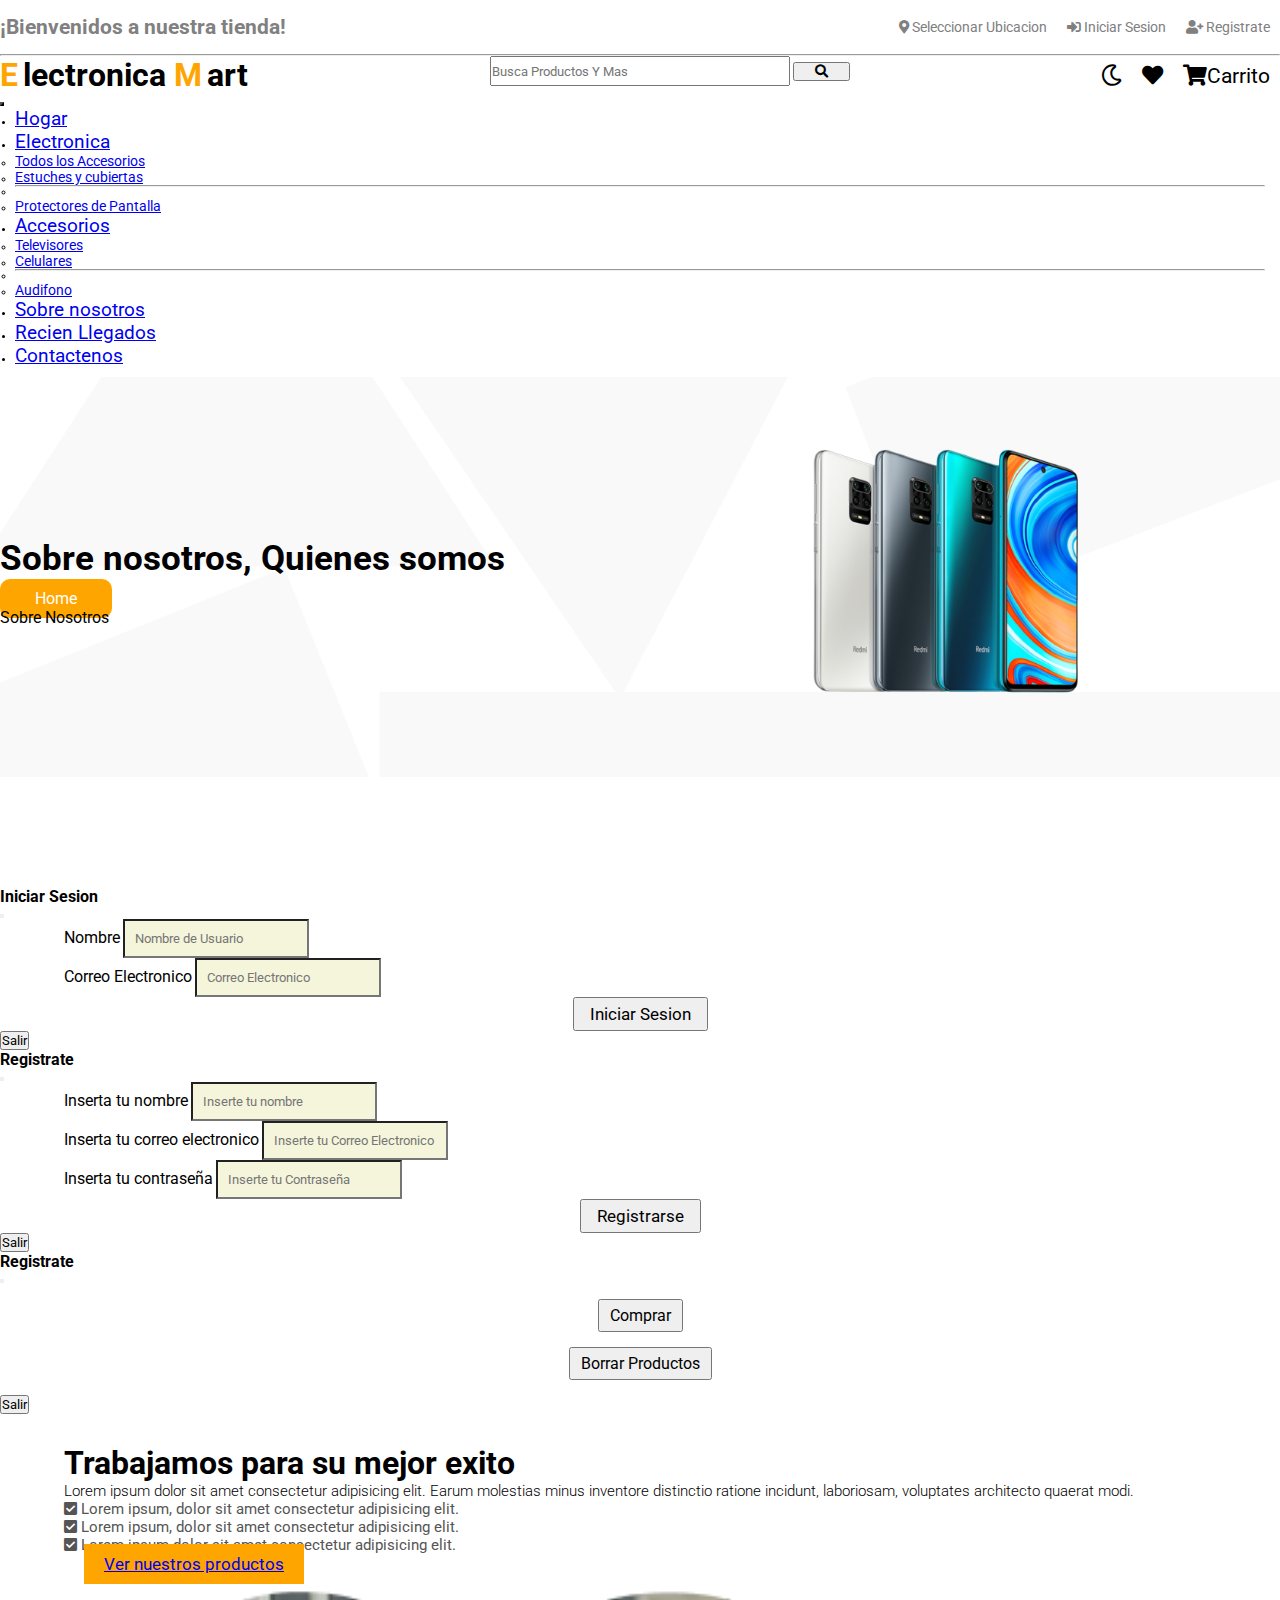
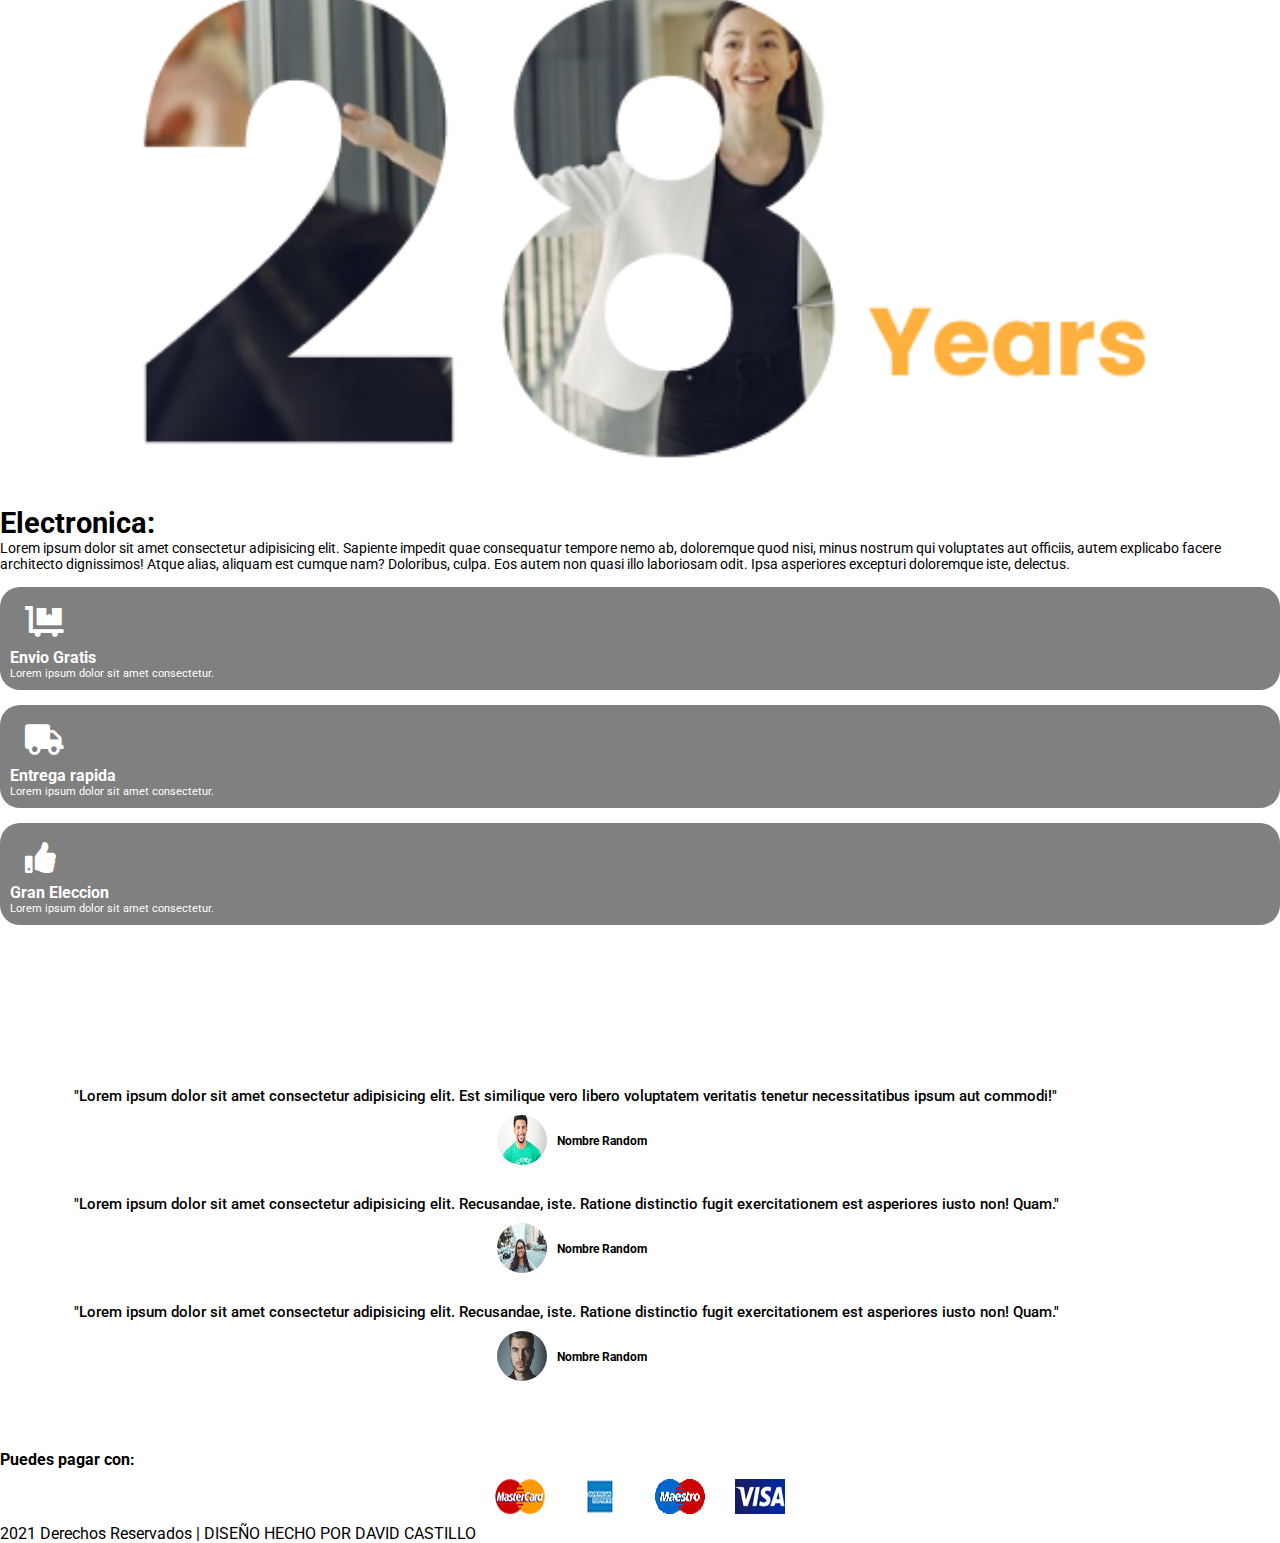
<file: html/nosotros.html>
<!DOCTYPE html>
<html lang="en">
<head>
    <meta charset="UTF-8">
    <meta http-equiv="X-UA-Compatible" content="IE=edge">
    <meta name="viewport" content="width=device-width, initial-scale=1.0">
    <title>Electronica Mart</title>
    <!-- estilos css y bootstrap  -->
    <link rel="stylesheet" href="../css/estilos.css">
    <link rel="stylesheet" href="../css/mediaqueris.css">
    <link href="https://cdn.jsdelivr.net/npm/bootstrap@5.1.0/dist/css/bootstrap.min.css" rel="stylesheet" integrity="sha384-KyZXEAg3QhqLMpG8r+8fhAXLRk2vvoC2f3B09zVXn8CA5QIVfZOJ3BCsw2P0p/We" crossorigin="anonymous">
    <!-- fuentes  -->
    <link rel="preconnect" href="https://fonts.googleapis.com">
    <link rel="preconnect" href="https://fonts.gstatic.com" crossorigin>
    <link href="https://fonts.googleapis.com/css2?family=Roboto&display=swap" rel="stylesheet">
    <!-- iconos  -->
    <link rel="stylesheet" href="https://cdnjs.cloudflare.com/ajax/libs/font-awesome/5.15.4/css/all.min.css" integrity="sha512-1ycn6IcaQQ40/MKBW2W4Rhis/DbILU74C1vSrLJxCq57o941Ym01SwNsOMqvEBFlcgUa6xLiPY/NS5R+E6ztJQ==" crossorigin="anonymous" referrerpolicy="no-referrer" />
</head>
<body id="NOSOTROS">
	 <header>
        <div class="container">   
            <div class="titulos-container">
                <div class="titulos">
                    <h2 class="text-center">¡Bienvenidos a nuestra tienda!</h2>
                </div>
                <div class="opciones">
                    <div class="ubicacion">
                        <i class="fas fa-map-marker-alt"></i>
                        Seleccionar Ubicacion
                    </div>
                    <div class="login" data-bs-toggle="modal" data-bs-target="#iniciar-sesion">
                        <i class="fas fa-sign-in-alt"></i>
                        Iniciar Sesion
                    </div>
                    <div class="registro" data-bs-toggle="modal" data-bs-target="#registrate">
                        <i class="fas fa-user-plus"></i>
                        Registrate
                    </div>
                </div>
            </div>
        </div>
        <hr>
        <div class="container">
             <!-- barra de busqueda  -->
             <div class="busqueda">
                 <div class="titulo">
                    <h1>
                        <span>E</span>lectronica <span>M</span>art
                    </h1>
                 </div>
                <div class="container-form">
                    <form class="d-flex">
                      <input class="form-control me-2" type="search" placeholder="Busca Productos Y Mas" aria-label="Search">
                      <button class="btn btn-outline-success" type="submit">
                        <i class="fas fa-search"></i>
                      </button>
                    </form>
                </div>
                <div class="mas-opciones">
                    <div class="nocturno">
                        <i class="far fa-moon"></i>
                    </div>
                    <div class="favoritos">
                        <i class="fas fa-heart"></i>
                    </div>
                    <div class="carrito">
                        <i class="fas fa-shopping-cart" data-bs-toggle="modal" data-bs-target="#carrito"></i>Carrito
                    </div>
                </div>

             </div>
        </div>
            <nav class="navbar navbar-expand-lg bg-primary">
                <div class="container-fluid">
                  <button class="navbar-toggler" type="button" data-bs-toggle="collapse" data-bs-target="#navbarSupportedContent" aria-controls="navbarSupportedContent" aria-expanded="false" aria-label="Toggle navigation">
                    <span class="navbar-toggler-icon text-white"></span>
                  </button>
                  <div class="collapse navbar-collapse" id="navbarSupportedContent">
                    <ul class="navbar-nav me-auto mb-2 mb-lg-0">
                      <li class="nav-item">
                        <a class="nav-link active text-white" aria-current="page" href="../index.html">Hogar</a>
                      </li>
                      <li class="nav-item dropdown">
                        <a class="nav-link dropdown-toggle text-white" href="electronica.html" id="navbarDropdown" role="button" data-bs-toggle="dropdown" aria-expanded="false">Electronica</a>
                        <ul class="dropdown-menu" aria-labelledby="navbarDropdown">
                            <li><a class="dropdown-item" href="electronica.html">Todos los Accesorios</a></li>
                            <li><a class="dropdown-item" href="electronica.html">Estuches y cubiertas</a></li>
                            <li><hr class="dropdown-divider"></li>
                            <li><a class="dropdown-item" href="electronica.html">Protectores de Pantalla</a></li>
                          </ul>
                      </li>
                      <li class="nav-item dropdown">
                        <a class="nav-link dropdown-toggle text-white" href="accesorios.html" id="navbarDropdown" role="button" data-bs-toggle="dropdown" aria-expanded="false">
                          Accesorios
                        </a>
                        <ul class="dropdown-menu" aria-labelledby="navbarDropdown">
                          <li><a class="dropdown-item" href="accesorios.html">Televisores</a></li>
                          <li><a class="dropdown-item" href="accesorios.html">Celulares</a></li>
                          <li><hr class="dropdown-divider"></li>
                          <li><a class="dropdown-item" href="accesorios.html">Audifono</a></li>
                        </ul>
                      </li>
                      <li class="nav-item">
                        <a class="nav-link text-white" href="nosotros.html" tabindex="-1" aria-disabled="true">Sobre nosotros</a>
                      </li>
                      <li class="nav-item">
                        <a class="nav-link text-white" href="#" tabindex="-1" aria-disabled="true">Recien Llegados</a>
                      </li>
                      <li class="nav-item">
                        <a class="nav-link text-white" href="contactos.html" tabindex="-1" aria-disabled="true">Contactenos</a>
                      </li>
                    </ul>
                   
                  </div>
                </div>
              </nav>
        </div>
    </header>  
     <div class="slider">
            <div class="slider-item">
                <div class="item item-active" id="item2">
                    <div class="container">
                        <h2>Sobre nosotros, Quienes somos</h2>
                        <!-- <a href="#" class="cta">Compra Ahora</a> -->
                        <nav style="--bs-breadcrumb-divider: url(&#34;data:image/svg+xml,%3Csvg xmlns='http://www.w3.org/2000/svg' width='8' height='8'%3E%3Cpath d='M2.5 0L1 1.5 3.5 4 1 6.5 2.5 8l4-4-4-4z' fill='currentColor'/%3E%3C/svg%3E&#34;);" aria-label="breadcrumb">
  							<ol class="breadcrumb">
    							<li class="breadcrumb-item"><a href="#">Home</a></li>
    							<li class="breadcrumb-item active" aria-current="page">Sobre Nosotros</li>
  							</ol>
						</nav>
                    </div>
                </div>
            </div>
    </div>

    <div class="modal fade" id="iniciar-sesion" tabindex="-1" aria-labelledby="exampleModalLabel" aria-hidden="true">
        <div class="modal-dialog">
          <div class="modal-content">
            <div class="modal-header">
              <h2 class="modal-title" id="exampleModalLabel">Iniciar Sesion</h2>
              <button type="button" class="btn-close" data-bs-dismiss="modal" aria-label="Close"></button>
            </div>
            <div class="modal-body">
              <form action="" onsubmit="return validarLogin();">
                  <div class="mb-3">
                    <label for="" class="form-label">Nombre</label>
                    <input type="text"
                      class="form-control" name="" id="nombreLogin" aria-describedby="helpId" placeholder="Nombre de Usuario" required>
                  </div>
                  <div class="mb-3">
                    <label for="" class="form-label">Correo Electronico</label>
                    <input type="email"
                      class="form-control" name="" id="emailLogin" aria-describedby="helpId" placeholder="Correo Electronico" required>
                  </div>
                  <input type="submit" class="btn btn-danger" id="btnLogin" value="Iniciar Sesion">
              </form>
            </div>
            <div class="modal-footer">
              <button type="button" class="btn btn-secondary" data-bs-dismiss="modal">Salir</button>
              <!-- <button type="button" class="btn btn-primary">Iniciar Sesion</button> -->
            </div>
          </div>
        </div>
      </div>
    
      <div class="modal fade" id="registrate" tabindex="-1" aria-labelledby="exampleModalLabel" aria-hidden="true">
        <div class="modal-dialog">
          <div class="modal-content">
            <div class="modal-header">
              <h2 class="modal-title" id="exampleModalLabel">Registrate</h2>
              <button type="button" class="btn-close" data-bs-dismiss="modal" aria-label="Close"></button>
            </div>
            <div class="modal-body">
              <form action="" onsubmit="return validarRegistro();">
                  <div class="mb-3">
                    <label for="" class="form-label">Inserta tu nombre</label>
                    <input type="text"
                      class="form-control" name="" id="nombreRegistro" aria-describedby="helpId" placeholder="Inserte tu nombre" required>
                  </div>
                  <div class="mb-3">
                    <label for="" class="form-label">Inserta tu correo electronico</label>
                    <input type="email"
                      class="form-control" name="" id="emailRegistro" aria-describedby="helpId" placeholder="Inserte tu Correo Electronico" required>
                  </div>
                  <div class="mb-3">
                    <label for="" class="form-label">Inserta tu contraseña</label>
                    <input type="password"
                      class="form-control" name="" id="passwordRegistro" aria-describedby="helpId" placeholder="Inserte tu Contraseña" spellcheck="true" required>
                  </div>
                  <input type="submit" class="btn btn-danger" id="btnRegistro" value="Registrarse">
              </form>
            </div>
            <div class="modal-footer">
              <button type="button" class="btn btn-secondary" data-bs-dismiss="modal">Salir</button>
              <!-- <button type="button" class="btn btn-primary">Iniciar Sesion</button> -->
            </div>
          </div>
        </div>
      </div>
    
      <div class="modal fade" id="carrito" tabindex="-1" aria-labelledby="exampleModalLabel" aria-hidden="true">
        <div class="modal-dialog">
          <div class="modal-content">
            <div class="modal-header">
              <h2 class="modal-title" id="exampleModalLabel">Registrate</h2>
              <button type="button" class="btn-close" data-bs-dismiss="modal" aria-label="Close"></button>
            </div>
            <div class="modal-body">
                <div class="container kart-body">
                    <div class="btn-container d-flex mx-3">
                        <button class="btn btn-danger btn-kart" onclick="doAction('comprar');">Comprar</button>  
                        <button class="btn btn-warning text-white btn-kart" onclick="doAction('borrar');">Borrar Productos</button>   
                    </div>
                </div>
            </div>
            <div class="modal-footer">
              <button type="button" class="btn btn-secondary" data-bs-dismiss="modal">Salir</button>
              <!-- <button type="button" class="btn btn-primary">Iniciar Sesion</button> -->
            </div>
          </div>
        </div>
      </div>

    <main>
        <div class="about bg-light">
            <div class="container">
                <div class="row">
                    <div class="col-12 col-lg-6">
                        <div class="about-item">
                            <h2>
                                Trabajamos para su mejor exito
                            </h2>
                            <p>
                                Lorem ipsum dolor sit amet consectetur adipisicing elit. Earum molestias minus inventore distinctio ratione incidunt, laboriosam, voluptates architecto quaerat modi.
                            </p>
                            <ul>
                                <li>
                                    <i class="fas fa-check-square"></i>
                                    Lorem ipsum, dolor sit amet consectetur adipisicing elit.
                                </li>
                                <li>
                                    <i class="fas fa-check-square"></i>
                                    Lorem ipsum, dolor sit amet consectetur adipisicing elit.
                                </li>
                                <li>
                                    <i class="fas fa-check-square"></i>
                                    Lorem ipsum dolor sit amet consectetur adipisicing elit.
                                </li>
                            </ul>
                            <a href="#" class="cta btn btn-primary">
                                Ver nuestros productos
                            </a>
                        </div>
                    </div>
                    <div class="col-12 col-lg-6">
                        <div class="about-item">
                            <div class="img-container">
                                <img src="../images/aboutimg.png" alt="">
                            </div>
                        </div>
                    </div>
                </div>
            </div>
        </div>
        <div class="electronica-container">
            <div class="container">
                <div class="electronica-parrafo">
                    <h2>Electronica:</h2>
                    <p>Lorem ipsum dolor sit amet consectetur adipisicing elit. Sapiente impedit quae consequatur tempore nemo ab, doloremque quod nisi, minus nostrum qui voluptates aut officiis, autem explicabo facere architecto dignissimos! Atque alias, aliquam est cumque nam? Doloribus, culpa. Eos autem non quasi illo laboriosam odit. Ipsa asperiores excepturi doloremque iste, delectus.</p>
                </div>
                <div class="row">
                    <div class="col-12 col-md-4">
                        <div class="recurso-item d-flex justify-content-center">
                            <div class="icon">
                                <i class="fas fa-dolly-flatbed"></i>
                            </div>
                            <div class="text-container">
                                <h2>Envio Gratis</h2>
                                <p>Lorem ipsum dolor sit amet consectetur.</p>
                            </div>
                        </div>
                    </div>
                    <div class="col-12 col-md-4">
                        <div class="recurso-item d-flex justify-content-center">
                            <div class="icon">
                                <i class="fas fa-truck"></i>
                            </div>
                            <div class="text-container">
                                <h2>Entrega rapida</h2>
                                <p>Lorem ipsum dolor sit amet consectetur.</p>
                            </div>
                        </div>
                    </div>
                    <div class="col-12 col-md-4">
                        <div class="recurso-item d-flex justify-content-center">
                            <div class="icon">
                                <i class="fas fa-thumbs-up"></i>
                            </div>
                            <div class="text-container">
                                <h2>Gran Eleccion</h2>
                                <p>Lorem ipsum dolor sit amet consectetur.</p>
                            </div>
                        </div>
                    </div>
                </div>
            </div>
            
        </div>

         <div class="testimonios">
            <div class="container">
                <div class="text-container">
                    <h2>Nuestro cliente dice:</h2>
                    <p>"Lorem ipsum dolor sit amet consectetur adipisicing, elit. Quaerat facilis quisquam, molestiae cumque quo recusandae error sint quasi accusamus. Nulla."</p>
                </div>
                <div class="row">
                    <div class="col-12 col-md-4">
                        <div class="testimonio-item">
                            <p>"Lorem ipsum dolor sit amet consectetur adipisicing elit. Est similique vero libero voluptatem veritatis tenetur necessitatibus ipsum aut commodi!"</p>
                            <div class="profile">
                                <div class="img-container">
                                    <img src="../images/profile1.jpg" alt="">
                                </div>
                                <div class="text-container">
                                    <h3>Nombre Random</h3>
                                    <p>Titulo de profesion</p>
                                </div>
                            </div>
                        </div>
                    </div>
                    <div class="col-12 col-md-4">
                        <div class="testimonio-item">
                            <p>"Lorem ipsum dolor sit amet consectetur adipisicing elit. Recusandae, iste. Ratione distinctio fugit exercitationem est asperiores iusto non! Quam."</p>
                            <div class="profile">
                                <div class="img-container">
                                    <img src="../images/profile2.jpg" alt="">
                                </div>
                                <div class="text-container">
                                    <h3>Nombre Random</h3>
                                    <p>Titulo de profesion</p>
                                </div>
                            </div>
                        </div>
                    </div>
                    <div class="col-12 col-md-4">
                        <div class="testimonio-item">
                            <p>"Lorem ipsum dolor sit amet consectetur adipisicing elit. Recusandae, iste. Ratione distinctio fugit exercitationem est asperiores iusto non! Quam."</p>
                            <div class="profile">
                                <div class="img-container">
                                    <img src="../images/profile3.jpg" alt="">
                                </div>
                                <div class="text-container">      
                                    <h3>Nombre Random</h3>
                                    <p>Titulo de profesion</p>
                                </div>
                            </div>
                        </div>
                    </div>
                </div>
            </div>
        </div>
    </main>


  <footer>
        <div class="pagos">
            <h2 class="text-center">Puedes pagar con:</h2>
            <ul>
                <li>
                    <img src="../images/card1.png" alt="">
                </li>
                <li>
                    <img src="../images/card2.png" alt="">
                </li>
               <!--  <li>
                    <img src="images/card3.png" alt="">
                </li> -->
                <li>
                    <img src="../images/card4.png" alt="">
                </li>
                <li>
                    <img src="../images/card5.png" alt="">
                </li>
            </ul>
        </div>
        <div class="pie text-center bg-dark text-white py-2">
            2021 Derechos Reservados | DISEÑO HECHO POR DAVID CASTILLO
        </div>
    </footer>
    <!-- scripts  -->
    <script src="https://cdn.jsdelivr.net/npm/bootstrap@5.1.0/dist/js/bootstrap.bundle.min.js" integrity="sha384-U1DAWAznBHeqEIlVSCgzq+c9gqGAJn5c/t99JyeKa9xxaYpSvHU5awsuZVVFIhvj" crossorigin="anonymous"></script>
    <script src="../javascript/main.js"></script>
    <script src="../javascript/carrito.js"></script>
    <script src="../javascript/validacion.js"></script>
</body>
</html>
</file>
<file: css/estilos.css>
*{margin: 0; padding: 0; box-sizing: border-box; font-family: 'Roboto', sans-serif;}
html{font-size: 66.36%;}
img{
    width: 100%; height: 100%;
}

/*encabezado*/
.titulos-container{
    display: flex;
    justify-content: space-between;
    margin: 15px 0;
    font-size: 1.3rem;
    align-items: center;
    color: rgb(128, 128, 128);
    flex-wrap: wrap;
    text-align: center;
}



.titulos-container .opciones{
    display: flex;
    text-align: center;
    flex-wrap: wrap;
}

.titulos-container .opciones div{
    margin: 0 10px;
    cursor: pointer;
    transition: .5s;
}

.titulos-container .opciones div:hover{
    color: gold;
}

.busqueda{
    display: flex;
    justify-content: space-between;
    flex-wrap: wrap;
}

.busqueda .mas-opciones{
    display: flex;
    align-items: center;
}

.busqueda .titulo h1{
    font-size: 3rem;
    font-weight: 700;
    cursor: pointer;
}

.busqueda .titulo span{
    color: rgb(255, 165, 0);
    letter-spacing: 5px;
}

.busqueda .mas-opciones {
    font-size: 2rem;
}

.busqueda .mas-opciones div{
    margin: 0 10px;
    cursor: pointer;
}

.busqueda input{
    width: 300px;
    height: 30px;
}

.busqueda button{
    padding: 0 20px;
}

/*menu*/


.navbar .container-fluid .collapse{
    flex-grow: 0;
    margin: auto;
}

.navbar .container-fluid .collapse .navbar-nav .nav-item .nav-link{
    font-size: 1.8rem;
}

.navbar .container-fluid .collapse .navbar-nav .nav-item .dropdown-menu .dropdown-item{
    font-size: 1.3rem;
}

.navbar .container-fluid .collapse .navbar-nav .nav-item {
    margin: 0 15px;
}

 .navbar .container-fluid .navbar-toggler{
    background-color: #fff;
}

 .navbar .container-fluid .navbar-toggler .navbar-toggler-icon{
    color: #000;
} 

/* slider  */

 .slider{
    width: 100%;height: 500px;
    margin: 10px auto;
    position: relative;
    overflow: hidden;
}

 .slider .slider-item .item{
    width: 100%; height: 400px;
    /* border: 2px solid black; */
    display: none;
}

.slider .slider-item .item .container{
  display: flex;
  flex-direction: column;
  justify-content: center;
  /* align-items: center; */
  height: 100%;
}

.slider .slider-item .item .container p{
    font-size: 1.9rem;
    margin: 10px 0;
}

.slider .slider-item .item .container h2{
    font-size: 3.3rem;
    margin: 10px 0;
}

.slider .slider-item .item .container a{
    width: fit-content;
    text-decoration: none;
    background-color: orange;
    padding: 10px 35px;
    color: #fff;
    font-size: 2rem;
    border-radius: 10px;
    margin: 10px 0;
    transition: .7s;
    text-transform: uppercase;
    letter-spacing: 2px;
}

.slider .slider-item .item .container a:hover{
    background-color: purple;
}

 .slider .slider-item .item-active{
    display: block
}

.slider-left, .slider-right{
    position: absolute;
    top: 50%;
    margin-top: -40px;
    width: 40px; height: 40px;
    background-color: rgb(190, 182, 182);
    border-radius: 50%;
    display: flex;
    justify-content: center; align-items: center;
    cursor: pointer;
}

.slider-left{left: 30px;} .slider-right{right: 30px;}

#item1{
    background-image: url('../images/banner1.png');
    background-position: center;
    background-size: cover;
    background-repeat: no-repeat;
}

#item2{
    background-image: url('../images/banner2.png');
    background-position: center;
    background-size: cover;
    background-repeat: no-repeat;
}

#item3{
    background-image: url('../images/banner3.png');
    background-position: center;
    background-size: cover;
    background-repeat: no-repeat;
}


/*contenido principal */
#contenido-principal .titulo-principal{
    font-size: 2.3rem;
    /*color: red;]*/
}

#contenido-principal .titulo-principal span{font-weight: bold;}

#contenido-principal .contenido{
    width: 90%;
    margin: auto;
    /*border: 1px solid #aaa;*/
}


#contenido-principal .contenido .row .col-12 .item-producto{
    width: 90%;
    margin: auto;
    text-align: center;
    padding: 10px 0;
    border-radius: 10px;
}

#contenido-principal .contenido .row .col-12 .item-producto .img-container{
    width: 90%;
    height: 150px;
    margin: 10px auto;
}

#contenido-principal .contenido .row .col-12 .item-producto .img-container img{
    width: 100%;
    height: 100%;
    margin: auto;
}

#contenido-principal .contenido .row .col-12 .item-producto .img-container.img-2{
    width: 80%;
}

#contenido-principal .contenido .row .col-12 .item-producto .img-container.img-3{
    width: 90%;
}

#contenido-principal .contenido .row .col-12 .item-producto h2{
    font-size: 2.1rem;
}

#contenido-principal .contenido .row .col-12 .item-producto p{
    font-size: 1.8rem;
}

#contenido-principal .contenido .row .col-12 .item-producto a{
    font-size: 1.8rem;
    padding: 5px 15px;
}

#contenido-principal .contenido .row .col-12 .item-producto a:hover{
    background-color: orange;
    border: none;
    padding: 5px 15px;
}

#contenido-principal .contenido .row{
    margin: 15px 0;
}

/*relacionados*/

#contenido-principal .container .contenido{
   padding: 15px;
}

#contenido-principal .container .contenido .titulos-aside{
    font-size: 2.4rem;
    font-weight: 600;
}

#contenido-principal .container .contenido .calificaciones div{
    font-size: 1.8rem;
    margin: 10px 0;
}

#contenido-principal .container .contenido .calificaciones div i{color: gold;}

#contenido-principal .container .contenido .precio {
    margin: 10px 0;
}

#contenido-principal .container .contenido .precio ul{list-style: none;}

#contenido-principal .container .contenido .precio ul li{margin: 10px 0;
}
    
#contenido-principal .container .contenido .precio ul li .precios{font-size: 1.5rem; text-decoration: none; color: #777; transition: .4s;}

#contenido-principal .container .contenido .precio ul li .precios:hover{
    color: orange;
}

#contenido-principal .container .contenido .descuentos div{
    font-size: 1.5rem;
    margin: 10px 0;
}

#contenido-principal .container .contenido .reembolsos div{
    font-size: 1.5rem;
    margin: 10px 0;
}

#contenido-principal .container .contenido .recien-llegados div{
    font-size: 1.5rem;
    margin: 10px 0;
}

/*banner*/

.contenido-principal .banner-container{
    width: 100%;
    /*height: 300px;*/
    margin: 10px 0;
}

#contenido-principal .banner-container .parallax{
    width: 99%;
    background-image: url('../images/bg-banner.jpg');
    height: 350px;
    background-size: cover; background-position: center; background-repeat: no-repeat;
    background-attachment: fixed;
    margin: auto;
}

#contenido-principal .banner-container .parallax .row{
    height: 100%;
    display: flex;
    justify-content: center; align-items: center;
}


#contenido-principal .banner-container .parallax .row .col-12 .banner-item{
    width: 90%;
    margin: auto;
    border: 2px solid white;
    display: flex;
    flex-direction: row-reverse;
    justify-content: center;
    flex-wrap: wrap-reverse;
    align-items: center;
    padding: 25px 0;
    background-color: #fff;
    border-radius: 20px;
    font-size: 1.5rem;
}

#contenido-principal .banner-container .parallax .row .col-12 .banner-item .img-container{
    width: 150px;
    height: 150px;
}

#contenido-principal .banner-container .parallax .row .col-12 .banner-item .text-container{
    width: 90%; margin: auto;
}

#contenido-principal .banner-container .parallax .row .col-12 .banner-item h2{
    font-size: 2.5rem;
    font-weight: bolder;
}


/*electronica  y recursos*/
.electronica-container{
    margin: 15px 0;
}

.electronica-container .container .row .col-12 .recurso-item  .icon i{
    font-size: 2.9rem;
    /*color: red;*/
    margin: 10px 15px;
}

.electronica-container .container .electronica-parrafo h2{
    font-size: 2.7rem;
    font-weight: bolder;
}

.electronica-container .container .electronica-parrafo p{
    font-size: 1.3rem;
}

.electronica-container .container .row .col-12 .recurso-item{
    background-color: gray;
    padding: 10px;
    border-radius: 20px;
    color: #fff;
    margin: 15px 0;
}

/*Pie de pagina*/

footer .pagos h2{
    font-weight: bolder;
    margin: 10px 0;
}

footer .pagos ul {
    display: flex;
    flex-wrap: wrap;
    list-style: none;
    justify-content: center;
    margin: 10px 0;
}

footer .pagos ul li{
    margin: 0px 15px;
    width: 50px; height: 35px;
}


footer .pie{
    font-size: 1.5rem;
}

.modal .modal-dialog .modal-content .modal-body form{
    width: 90%;
    margin: auto;
}
.modal .modal-dialog .modal-content .modal-body form div label{
    font-size: 1.5rem;
    /* color: red; */
}

.modal .modal-dialog .modal-content .modal-body form div input{
    font-size: 1.2rem;
    padding: 10px;
    background-color: rgb(245, 245, 220);
}

.modal .modal-dialog .modal-content .modal-body form input[type="submit"]{
    font-size: 1.6rem;
    display: block;
    margin: auto;
    padding: 5px 15px;
}

.modal .modal-dialog .modal-content .modal-body .container .row .col-12 .item-carrito{
    width: 90%;
    margin: auto;
    display: flex;
    justify-content: space-between;
    font-size: 2rem;
    background-color: beige;
    align-items: center;
    padding: 10px 15px;
}

.modal .modal-dialog .modal-content .modal-body .container .row .col-12 .item-carrito .contador-cantidad{
    display: flex;
    /* margin: 0 10px; */
}

.modal .modal-dialog .modal-content .modal-body .container .row .col-12 .item-carrito div{
    margin: 0 3px;
}

.modal .modal-dialog .modal-content .modal-body .container .row .col-12 .item-carrito .operacion{
    /* padding: 3px 7px; */
    display: flex;
    justify-content: center;
    align-items: center;
    color: #fff;
    line-height: 100%;
    width: 25px; height: 25px;
    background-color: #777;
    border-radius: 50%;
    cursor: pointer;
}

.modal .modal-dialog .modal-content .modal-body .container button{
    display: block;
    margin: 15px auto;
    font-size: 1.5rem;
    padding: 5px 10px;
}

/*Electronica html*/

#ELECTRONICA .slider .slider-item .item .container a,
#ACCESORIOS .slider .slider-item .item .container a,
#NOSOTROS .slider .slider-item .item .container a,
#CONTACTOS .slider .slider-item .item .container a{
    background-color: none;
    font-size: 1.5rem;
    letter-spacing: normal;
    text-transform: capitalize;
}

#ELECTRONICA .slider .slider-item .item .container li,
#ACCESORIOS .slider .slider-item .item .container li,
#NOSOTROS .slider .slider-item .item .container li,
#CONTACTOS .slider .slider-item .item .container li{
    font-size: 1.5rem;
}


/*NOSOTROS*/
#NOSOTROS main .about .container .row .col-12 .about-item{
    width: 90%;
    margin: auto;
}

#NOSOTROS main .about{
    margin: 10px 0;
    padding: 20px 0;
}


#NOSOTROS main .about .container .row .col-12 .about-item h2 {
    font-size: 3.0rem;
    font-weight: bolder;
}

#NOSOTROS main .about .container .row .col-12 .about-item p{
    font-size: 1.4rem;
    font-weight: 300;
}

#NOSOTROS main .about .container .row .col-12 .about-item ul{
    list-style: none;
    font-size: 1.4rem;
    color: #555;
}

#NOSOTROS main .about .container .row .col-12 .about-item .cta{
    background-color: orange;
    border: none;
    font-size: 1.6rem;
    padding: 10px 20px;
    margin: 10px 20px;
}

#NOSOTROS main .about .container .row .col-12 .about-item .img-container{
    width: 90%;
    margin: auto;
}

#NOSOTROS main .testimonios{
    background-image: url('../images/bg1.jpg');
    background-position: center; background-size: cover;
    background-repeat: no-repeat;
    background-attachment: fixed;
    height: 500px;
}

#NOSOTROS main .testimonios .container{
    width: 100%;
    height: 100%;
    display: flex;
    flex-direction: column;
    justify-content: center;
}

#NOSOTROS main .testimonios .container .row .col-12 .testimonio-item{
    width: 90%;
    margin: auto;
    background-color: #fff;
    border-radius: 10px;
    padding: 10px;
}

#NOSOTROS main .testimonios .container .text-container h2{
    font-size: 3.9rem;
    color: #fff;
    font-weight: bolder;
}

#NOSOTROS main .testimonios .container .text-container p{
    font-size: 2rem;
    color: #fff;
    font-weight: 200;
}

#NOSOTROS main .testimonios .container .row .col-12 .testimonio-item p{
    font-size: 1.4rem;
    font-weight: 500;
}

#NOSOTROS main .testimonios .container .row .col-12 .testimonio-item .img-container{
    width: 50px;
    height: 50px;
    border-radius: 50%;
}


#NOSOTROS main .testimonios .container .row .col-12 .testimonio-item .profile{
    display: flex;
    justify-content: center;
    margin: 10px 0;
}

#NOSOTROS main .testimonios .container .row .col-12 .testimonio-item .profile .text-container{
    align-items: center;
    display: flex;
    margin: 0 10px;
}

#NOSOTROS main .testimonios .container .row .col-12 .testimonio-item .img-container img{
    border-radius: 50%;
}

/* contactos  */
#CONTACTOS main .container .row .col-12 .item .text-center{
    font-size: 2.9rem;
    font-weight: bold;
}

#CONTACTOS main .container .row .col-12 .item .contacto-item{
    margin: 15px auto;
}

#CONTACTOS main .container .row .col-12 .item .contacto-item{
    width: 90%;
    margin: auto;
}

#CONTACTOS main .container .row .col-12 .item .contacto-item i{
    color: gold;
}

#CONTACTOS main .container .row .col-12 .item .contacto-item h2{
    font-weight: 600;
}

#CONTACTOS main .container .row .col-12 .item .contacto-item p{
    font-size: 1.5rem;
}

#CONTACTOS main .container .row .col-12 .item form{
    width: 90%;
    margin: auto;
}

#CONTACTOS main .container .row .col-12 .item form div label{
    font-size: 1.5rem;
}

#CONTACTOS main .container .row .col-12 .item form div input,
#CONTACTOS main .container .row .col-12 .item form div textarea{
    font-size: 1.8rem;
    padding: 10px;
}

#CONTACTOS main .container .row .col-12 .item form div textarea{
    width: 100%;
    height: 150px;
}

#CONTACTOS main .container .row .col-12 .item form input[type="submit"]{
    font-size: 1.8rem;
    padding: 10px 20px;
}
</file>
<file: css/mediaqueris.css>
@media screen and (max-width: 1400px) {
    
}

@media screen and (max-width: 1200px) {
    #contenido-principal .contenido .row .col-12 .item-producto a{
        width: 80%;
        margin: auto;
        font-size: 1.5rem;
    }
    
}

@media screen and (max-width: 992px) {
    .navbar .container-fluid .collapse .navbar-nav .nav-item {
        margin: 5px 0px;
    }
    .navbar .container-fluid .collapse{
        flex-grow: 1;
         margin: 0;
    }

      #contenido-principal .container .contenedor-principal{
    display: flex;
    flex-direction: column-reverse;
}

    #contenido-principal .banner-container .parallax{
    height: auto;}

    #contenido-principal .banner-container .parallax .row .col-12 .banner-item{
        margin: 15px auto;
    }
}

 @media screen and (max-width: 759px){
    .slider{
        display: none;
    }
} 

@media screen and (max-width: 768px) {
    .titulos-container .titulos{
        margin: auto;
    }

    .titulos-container .opciones{
        margin: auto;
    }

    .busqueda{
        margin: auto;
        justify-content: center;
    }

    .busqueda div{
        margin: 10px 0;
    }

    .busqueda form{
        width: 90%;
        margin: auto;
    }

    #contenido-principal .contenido .row .col-12 .item-producto{
        margin-top: 15px;
    }

    #contenido-principal .contenido .row.row-responsive{
        display: none;
    }

    #contenido-principal .contenido .row .col-12 .item-producto .img-container{
    width: 200px;
}

#contenido-principal .contenido .row .col-12 .item-producto .img-container img{
    width: 100%;
    height: 100%;
    margin: auto;
}

#contenido-principal .contenido .row .col-12 .item-producto .img-container.img-2{
    width: 150px;
}

#contenido-principal .contenido .row .col-12 .item-producto .img-container.img-3{
    width: 200px;
}

#NOSOTROS main .testimonios{
    height: auto;
}


#NOSOTROS main .testimonios .container .row .col-12 .testimonio-item{
    margin: 15px 0;
}

}

@media screen and (max-width: 576px) {
    
}

@media screen and (max-width: 406px) {
    .titulos-container .opciones{
        justify-content: center;
    }
}
</file>
